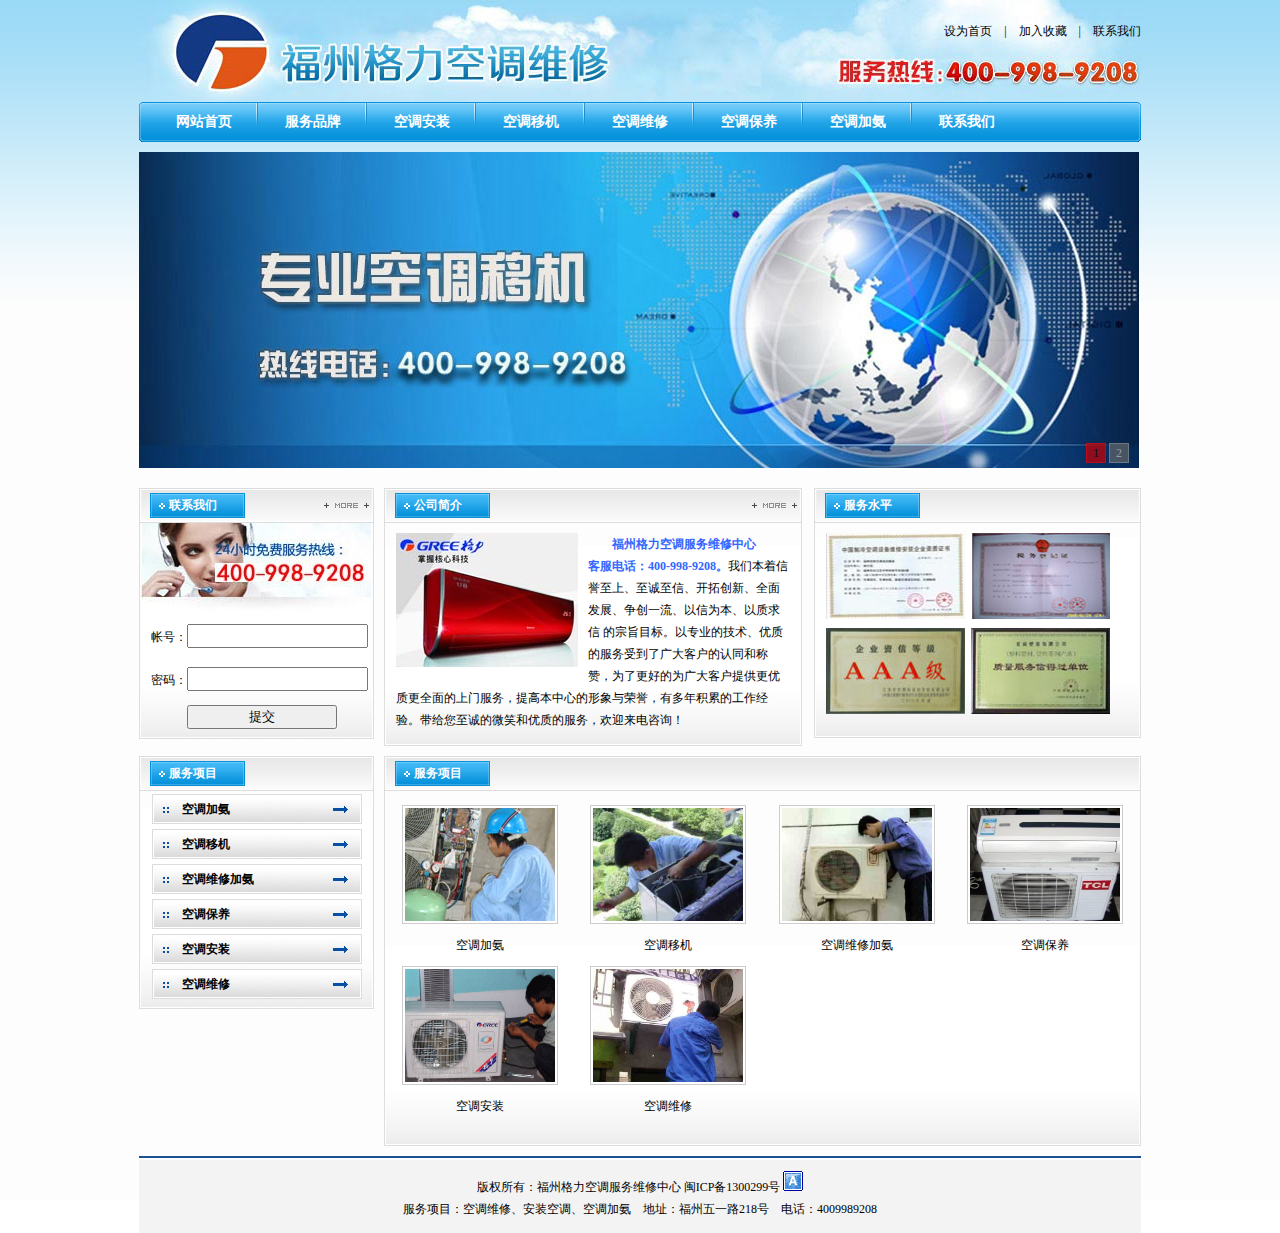
<file: 福州格力空调/index.htm>
﻿<!DOCTYPE HTML PUBLIC "-//W3C//DTD HTML 4.01 Transitional//EN" "http://www.w3c.org/TR/1999/REC-html401-19991224/loose.dtd">
<!-- saved from url=(0036)http://www.hiloog.com/index.asp -->
<HTML xmlns="http://www.w3.org/1999/xhtml"><HEAD><META content="IE=7.0000" 
http-equiv="X-UA-Compatible">
<TITLE>福州格力空调维修</TITLE>
<META content="text/html; charset=utf-8" http-equiv=Content-Type>
<META name=author content="wp">
<META name=author content="福州格力空调维修">
<META name=code content=lhs>
<META name=Keywords content="福州格力空调维修,福州格力空调维修点,福州格力空调维修电话,福州格力空调服务维修中心">
<META name=Description content="福州格力空调服务维修中心客服电话：400-998-9208。。我们本着信誉至上、至诚至信、开拓创新、全面发展、争创一流、以信为本、以质求信的宗旨目标。以专业的技术、优质的服务受到了广大客户的认同和称赞，为了更好的为广大客户提供更优质更全面的上门服务，提高本中心的形象与荣誉，有多年积累的工作经验。带给您至诚的微笑和优质的服务，欢迎来电咨询！">
<meta name="application-name" content="福州格力空调维修"/>
<meta name ="msapplication-TileImage" content="images/tu12.jpg"/>

<LINK rel=stylesheet type=text/css 
href="css.css"><LINK rel=stylesheet type=text/css 
href="images/Sdcms.css">
<SCRIPT type=text/javascript 
src="images/Jquery.js"></SCRIPT>

<SCRIPT type=text/javascript 
src="images/Sdcms.js"></SCRIPT>

<META name=GENERATOR content="MSHTML 9.00.8112.16540"></HEAD>
<BODY>
<div id="top"><a   href="#" onclick="SetHome(this,window.location)">设为首页</a>　|　<a href="#" onclick="AddFavorite(window.location,document.title)">加入收藏</a>　|　<a href="lx.htm">联系我们</a></div>
<DIV id=nav>
<DIV id=nav_l></DIV>
<DIV id=nav_c>
<UL>
  <LI><A href="index.htm">网站首页</A> </LI>
  <!--<LI><A href="http://www.hiloog.com/xiangmu.asp">服务项目</A> </LI>-->
  
  
  <LI><A href="fwpp.htm">服务品牌</A> </LI>
  <LI><A href="az.htm">空调安装</A> </LI>
  <LI><A href="yiji.htm">空调移机</A> </LI>
  <LI><A href="wx.htm">空调维修</A> </LI>
  <LI><A href="by.htm">空调保养</A> </LI>
  <LI><A href="jf.htm">空调加氨</A> </LI>
  <LI style="BACKGROUND: none transparent scroll repeat 0% 0%"><A 
  href="lx.htm">联系我们</A> </LI></UL></DIV>
<DIV id=nav_r></DIV></DIV>
<DIV id=banner>
<SCRIPT type=text/javascript 
src="images/jquery-1.4.2.min.js"></SCRIPT>

<SCRIPT type=text/javascript 
src="images/jquery.KinSlideshow-1.1.js"></SCRIPT>

<SCRIPT type=text/javascript>
$(function(){
$("#KinSlideshow").KinSlideshow({
moveStyle:"down",
intervalTime:8,
mouseEvent:"mouseover",
isHasTitleBar:false
});
})



</SCRIPT>

<DIV style="VISIBILITY: hidden" id=KinSlideshow><A 
href="javascritp:void();"><IMG align=top 
src="images/banner1.jpg" width=1000 height=316></A> <A 
href="javascritp:void();"><IMG align=top 
src="images/banner2.jpg" width=1000 height=316></A> 
</DIV></DIV>
<DIV id=pagebody>
<DIV style="MARGIN: 10px 0px; WIDTH: 1002px; FLOAT: left">
<DIV id=lianxi>
<H1 class=lanmu_bg><SPAN>联系我们</SPAN> <FONT size=+0></FONT><A 
href="lx.htm"></A></H1>
<TABLE border=0 cellSpacing=0 cellPadding=0 width="100%">
  <TBODY>
  <TR>
    <TD style="BACKGROUND: url(images/bian_l.jpg) repeat-y" width=2></TD>
    <TD style="BACKGROUND: url(images/ppp.jpg) repeat-x 0px bottom">
      <TABLE border=0 cellSpacing=0 cellPadding=0 width="100%" height="211">
        <TBODY>
        <TR>
          <TD height="91"><IMG src="images/400.jpg" width=230 
            height=91></TD></TR>
        <TR>
          <TD style="padding-left:10px;"
           align=left>
            帐号：<input name="" type="text" style="height:20px;" /></TD></TR>
        <TR>
          <TD  style="padding-left:10px;"
          align=left>密码：<input name="" type="password" style="height:20px; " /></TD>
        </TR>
        <TR>
          <TD height="34"  style="padding-left:10px;"
          align=center><input name="" type="submit" value="提交" style="width:150px; height:24px;" /></TD>
        </TR>
        </TBODY>
      </TABLE></TD>
    <TD style="BACKGROUND: url(images/bian_r.jpg) repeat-y" 
  width=2></TD></TR></TBODY></TABLE><IMG style="DISPLAY: block" border=0 
src="images/lianxi_di.jpg" width=235 height=5> </DIV>
<DIV id=about>
<H1 class=lanmu_bg><SPAN>公司简介</SPAN> <FONT size=+0></FONT><A 
href="http://www.hiloog.com/about.asp"></A></H1>
<TABLE border=0 cellSpacing=0 cellPadding=0 width="100%">
  <TBODY>
  <TR>
    <TD style="BACKGROUND: url(images/bian_l.jpg) repeat-y" width=2></TD>
    <TD 
    style="PADDING-BOTTOM: 10px; PADDING-LEFT: 10px; PADDING-RIGHT: 10px; BACKGROUND: url(images/ppp.jpg) repeat-x 0px bottom; PADDING-TOP: 10px"><IMG 
      style="PADDING-BOTTOM: 0px; PADDING-LEFT: 0px; PADDING-RIGHT: 10px; PADDING-TOP: 0px" 
      align=left src="images/tu12.jpg"> 　<SPAN 
      style="COLOR: #33ccff">　</SPAN><SPAN 
      style="COLOR: #3366ff"><STRONG>福州格力空调服务维修中心<br>客服电话：400-998-9208。</STRONG></SPAN><SPAN 
      style="COLOR: #000000">我们本着信誉至上、至诚至信、开拓创新、全面发展、争创一流、以信为本、以质求信 的宗旨目标。以专业的技术、优质的服务受到了广大客户的认同和称赞，为了更好的为广大客户提供更优质更全面的上门服务，提高本中心的形象与荣誉，有多年积累的工作经验。带给您至诚的微笑和优质的服务，欢迎来电咨询！</TD>
    <TD style="BACKGROUND: url(images/bian_r.jpg) repeat-y" 
  width=2></TD></TR></TBODY></TABLE><IMG style="DISPLAY: block" border=0 
src="images/about_di.jpg" width=418 height=5> </DIV>
<DIV id=liucheng>
<H1 class=lanmu_bg><SPAN>服务水平</SPAN> <FONT></FONT></H1>
<TABLE border=0 cellSpacing=0 cellPadding=0 width="100%">
  <TBODY>
  <TR>
    <TD style="BACKGROUND: url(images/bian_l.jpg) repeat-y" width=2></TD>
    <TD 
    style="PADDING-BOTTOM: 10px; LINE-HEIGHT: 25px; PADDING-LEFT: 10px; PADDING-RIGHT: 10px; BACKGROUND: url(images/ppp.jpg) repeat-x 0px bottom; PADDING-TOP: 10px" 
    height=175 align=left>
      <P><IMG alt="" src="images/2013020554587641.jpg" 
      width=139 height=86>&nbsp; <IMG alt="" 
      src="images/2013020554606909.jpg" width=139 
      height=86></P>
      <P><IMG alt="" src="images/2013020554617469.jpg" 
      width=139 height=86>&nbsp; <IMG alt="" 
      src="images/2013020554626237.jpg" width=139 
      height=86></P></TD>
    <TD style="BACKGROUND: url(images/bian_r.jpg) repeat-y" 
  width=2></TD></TR></TBODY></TABLE><IMG style="DISPLAY: block" border=0 
src="images/fuwu_di-23.jpg" width=327 height=5> 
</DIV></DIV>
<DIV id=fuwu>
<H1 class=lanmu_bg><SPAN>服务项目</SPAN> <FONT size=+0></FONT></H1>
<TABLE border=0 cellSpacing=0 cellPadding=0 width="100%">
  <TBODY>
  <TR>
    <TD style="BACKGROUND: url(images/bian_l.jpg) repeat-y" width=2></TD>
    <TD 
    style="BACKGROUND: url(images/ppp.jpg) repeat-x 0px bottom; PADDING-TOP: 3px" 
    align=center>
      <TABLE border=0 cellSpacing=0 cellPadding=0 width=210>
        <TBODY>
        <TR>
          <TD class=left_fu height=30 align=left><A title=空调加氨 
            href="jf.htm">空调加氨</A></TD></TR>
        <TR>
          <TD class=left_fu height=30 align=left><A title=空调移机 
            href="yiji.htm">空调移机</A></TD></TR>
        <TR>
          <TD class=left_fu height=30 align=left><A title=空调维修加氨 
            href="wxjf.htm">空调维修加氨</A></TD></TR>
        <TR>
          <TD class=left_fu height=30 align=left><A title=空调保养 
            href="by.htm">空调保养</A></TD></TR>
        <TR>
          <TD class=left_fu height=30 align=left><A title=空调安装 
            href="az.htm">空调安装</A></TD></TR>
        <TR>
          <TD class=left_fu height=30 align=left><A title=空调维修 
            href="wx.htm">空调维修</A></TD></TR>
        
        <!--<TR>
          <TD class=left_fu height=30 align=left><A title=制冷设备维修及保养 
            href="#">制冷设备维修及保养</A></TD></TR>
        <TR>
          <TD class=left_fu height=30 align=left><A title=中央空调维修及保养 
            href="#">中央空调维修及保养</A></TD></TR>-->
       </TBODY></TABLE></TD>
    <TD style="BACKGROUND: url(images/bian_r.jpg) repeat-y" 
  width=2></TD></TR></TBODY></TABLE><IMG style="DISPLAY: block" border=0 
src="images/fuwu_di.jpg" width=235 height=5> </DIV>
<DIV id=pinpai>
<H1 class=lanmu_bg><SPAN>服务项目</SPAN> <FONT size=+0></FONT></H1>
<TABLE border=0 cellSpacing=0 cellPadding=0 width="100%">
  <TBODY>
  <TR>
    <TD style="BACKGROUND: url(images/bian_l.jpg) repeat-y" width=2></TD>
    <TD style="BACKGROUND: url(images/ppp.jpg) repeat-x 0px bottom" height=350 
    vAlign=middle align=center>
      <TABLE border=0 cellSpacing=0 cellPadding=0 width="100%" align=center>
        <TBODY>
        <TR>
          <TD vAlign=top width="25%" align=center><A title=空调加氨 
            href="jf.htm"><IMG 
            class=smallpic alt=空调加氨 
            src="images/2013020553562861.jpg" width=150 
            height=113>
            <DIV style="MARGIN: 10px 0px">空调加氨</DIV></A></TD>
          <TD vAlign=top width="25%" align=center><A title=空调移机 
            href="yiji.htm"><IMG class=smallpic 
            alt=空调移机 src="images/2012041756936353.jpg" 
            width=150 height=113>
            <DIV style="MARGIN: 10px 0px">空调移机</DIV></A></TD>
          <TD vAlign=top width="25%" align=center><A title=空调维修加氨 
            href="wxjf.htm"><IMG class=smallpic 
            alt=空调维修加氨 src="images/2012041756722601.jpg" 
            width=150 height=113>
            <DIV style="MARGIN: 10px 0px">空调维修加氨</DIV></A></TD>
          <TD vAlign=top width="25%" align=center><A title=空调保养 
            href="by.htm"><IMG class=smallpic 
            alt=空调保养 src="images/2012041757134649.jpg" 
            width=150 height=113>
            <DIV style="MARGIN: 10px 0px">空调保养</DIV></A></TD></TR>
        <TR>
          <TD vAlign=top width="25%" align=center><A title=空调安装 
            href="az.htm"><IMG class=smallpic 
            alt=空调安装 src="images/2012041757262993.jpg" 
            width=150 height=113>
            <DIV style="MARGIN: 10px 0px">空调安装</DIV></A></TD>
          <TD vAlign=top width="25%" align=center><A title=空调维修 
            href="wx.htm"><IMG class=smallpic 
            alt=空调维修 src="images/2012041756836993.jpg" 
            width=150 height=113>
            <DIV style="MARGIN: 10px 0px">空调维修</DIV></A></TD>
          <TD vAlign=top width="25%" align=center></TD>
          <TD vAlign=top width="25%" align=center></TD></TR>
        <TR></TR></TBODY></TABLE></TD>
    <TD style="BACKGROUND: url(images/bian_r.jpg) repeat-y" 
  width=2></TD></TR></TBODY></TABLE><IMG style="DISPLAY: block" border=0 
src="images/pinpai_di.jpg" width=757 height=5> </DIV></DIV>

<div id="foot">版权所有：福州格力空调服务维修中心 闽ICP备1300299号 <img src="images/icon_0.gif" style="border:none"><br>服务项目：空调维修、安装空调、空调加氨&nbsp;&nbsp;&nbsp;&nbsp;地址：福州五一路218号&nbsp;&nbsp;&nbsp;&nbsp;电话：4009989208</div>
 
 
  
 </BODY></HTML>
</file>
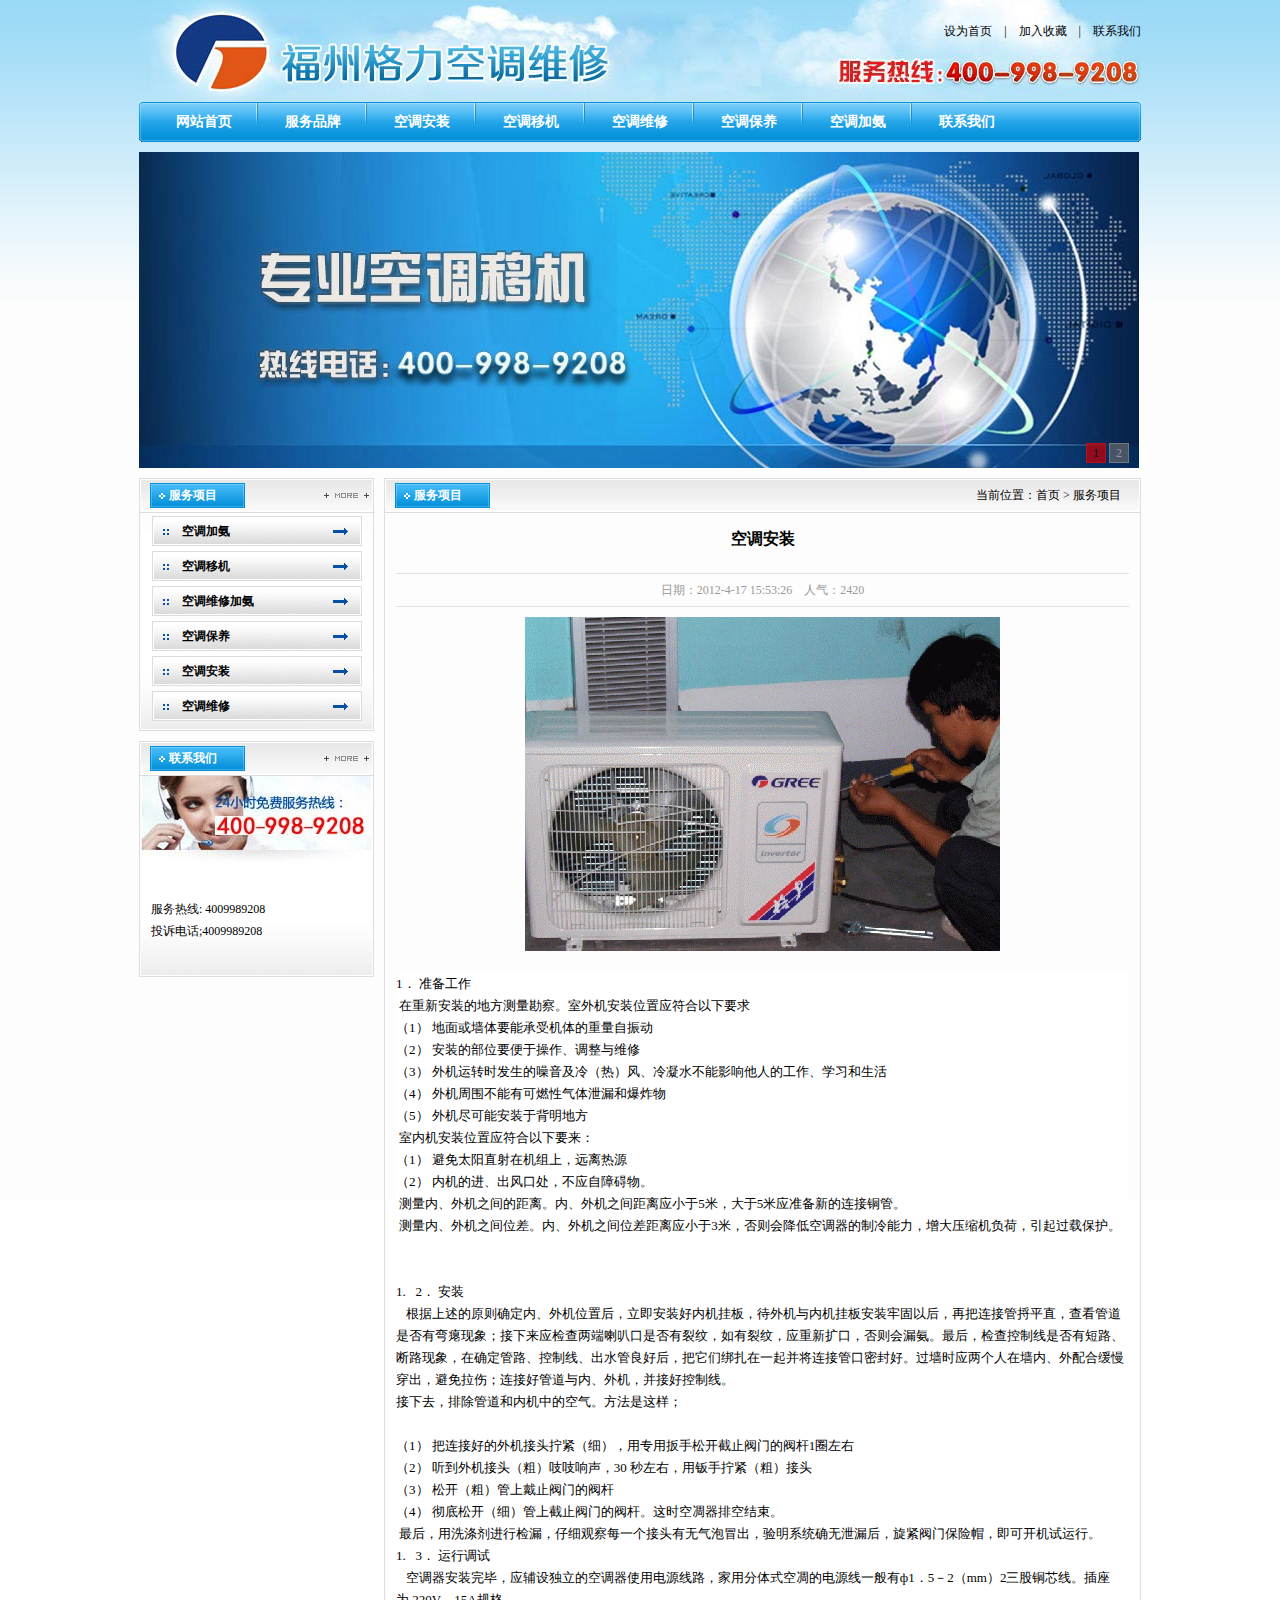
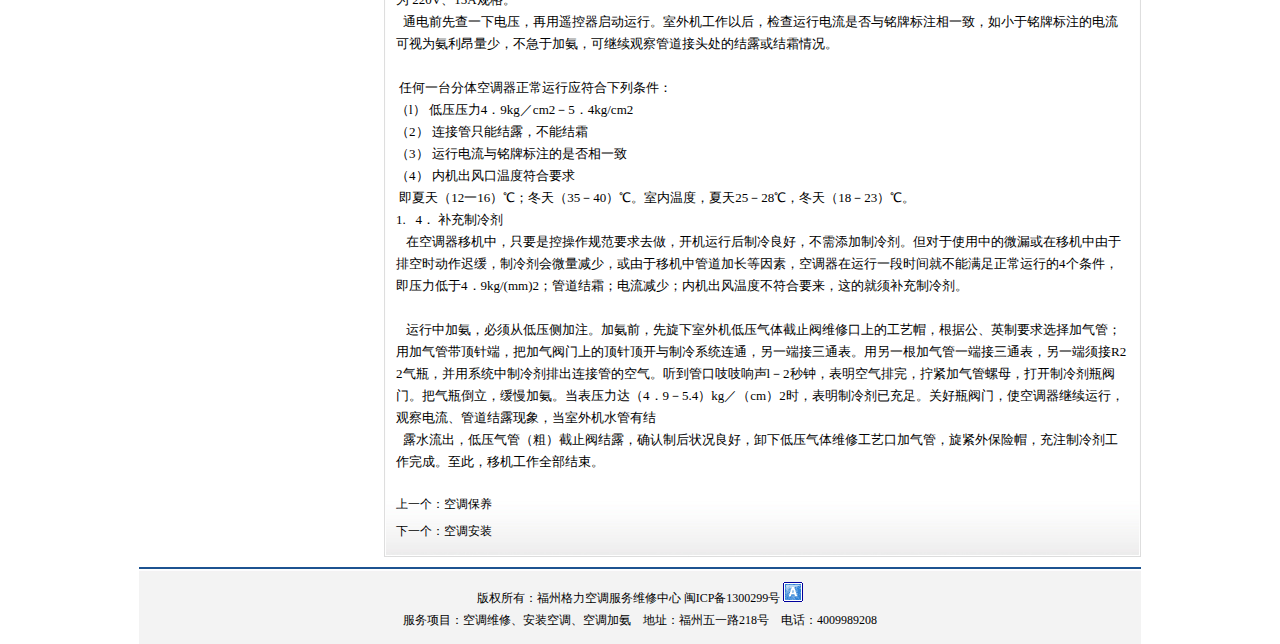
<file: 福州格力空调/az.htm>
<!DOCTYPE HTML PUBLIC "-//W3C//DTD HTML 4.01 Transitional//EN" "http://www.w3c.org/TR/1999/REC-html401-19991224/loose.dtd">
<!-- saved from url=(0036)http://www.hiloog.com/index.asp -->
<HTML xmlns="http://www.w3.org/1999/xhtml"><HEAD><META content="IE=7.0000" 
http-equiv="X-UA-Compatible">
<TITLE>福州格力空调维修</TITLE>
<META content="text/html; charset=utf-8" http-equiv=Content-Type>
<META name=author content=wp>
<META name=author content=福州格力空调维修>
<META name=code content=lhs>
<META name=Keywords content="福州格力空调维修,福州格力空调维修点,福州格力空调维修电话,福州格力空调服务维修中心">
<META name=Description content="福州格力空调服务维修中心客服电话：400-998-9208。。我们本着信誉至上、至诚至信、开拓创新、全面发展、争创一流、以信为本、以质求信的宗旨目标。以专业的技术、优质的服务受到了广大客户的认同和称赞，为了更好的为广大客户提供更优质更全面的上门服务，提高本中心的形象与荣誉，有多年积累的工作经验。带给您至诚的微笑和优质的服务，欢迎来电咨询！">
<LINK rel=stylesheet type=text/css 
href="css.css"><LINK rel=stylesheet type=text/css 
href="images/Sdcms.css">
<script src="images/Jquery.js" type="text/javascript"></script>
<script src="images/Sdcms.js" type="text/javascript"></script>

<style type="text/css"></style><style type="text/css">.jlhlebbhengjlhmcjebbkambaekglhkf {top: 0px; left: 0px;min-width: 30px;max-width: 300px;font-size: 13px;font-family: arial, helvetica, sans-serif;opacity: .93;padding:0px;position:absolute;display:block;z-index: 999997;font-style: normal;font-variant: normal;font-weight: normal;}#jlhlebbhengjlhmcjebbkambaekglhkf_up{text-align: center;padding:0px;margin: 0px;}#jlhlebbhengjlhmcjebbkambaekglhkf_cont{background-color: #729FCF;font-family: arial, helvetica, sans-serif-webkit-box-shadow: #729FCF 0px 0px 2px;color: #FFFFFF;padding:7px;-webkit-border-radius: 5px;}#jlhlebbhengjlhmcjebbkambaekglhkf_down{text-align: center;padding:0px;margin: 0px;}</style></head>

<body>
	<div id="top"><a   href="#" onclick="SetHome(this,window.location)">设为首页</a>　|　<a href="#" onclick="AddFavorite(window.location,document.title)">加入收藏</a>　|　<a href="lx.htm">联系我们</a></div>
	<div id="nav">
		<div id="nav_l"></div>
		<div id="nav_c">
			<UL>
  <LI><A href="index.htm">网站首页</A> </LI>
  <!--<LI><A href="http://www.hiloog.com/xiangmu.asp">服务项目</A> </LI>-->
  
  
  <LI><A href="fwpp.htm">服务品牌</A> </LI>
  <LI><A href="az.htm">空调安装</A> </LI>
  <LI><A href="yiji.htm">空调移机</A> </LI>
  <LI><A href="wx.htm">空调维修</A> </LI>
  <LI><A href="by.htm">空调保养</A> </LI>
  <LI><A href="jf.htm">空调加氨</A> </LI>
  <LI style="BACKGROUND: none transparent scroll repeat 0% 0%"><A 
  href="lx.htm">联系我们</A> </LI></UL>
		</div>
		<div id="nav_r"></div>
	</div>
	<DIV id=banner>
<SCRIPT type=text/javascript 
src="images/jquery-1.4.2.min.js"></SCRIPT>

<SCRIPT type=text/javascript 
src="images/jquery.KinSlideshow-1.1.js"></SCRIPT>

<SCRIPT type=text/javascript>
$(function(){
$("#KinSlideshow").KinSlideshow({
moveStyle:"down",
intervalTime:8,
mouseEvent:"mouseover",
isHasTitleBar:false
});
})



</SCRIPT>

<DIV style="VISIBILITY: hidden" id=KinSlideshow><A 
href="javascritp:void();"><IMG align=top 
src="images/banner1.jpg" width=1000 height=316></A> <A 
href="javascritp:void();"><IMG align=top 
src="images/banner2.jpg" width=1000 height=316></A> 
</DIV></DIV>
	

	<div id="pagebody">
		<div id="left">
			<div id="fuwu">
			<h1 class="lanmu_bg">
				<span>服务项目</span>
				<font></font>
				<a href="http://www.hiloog.com/xiangmu.asp"></a>
			</h1>
			<TABLE border=0 cellSpacing=0 cellPadding=0 width="100%">
  <TBODY>
  <TR>
    <TD style="BACKGROUND: url(images/bian_l.jpg) repeat-y" width=2></TD>
    <TD 
    style="BACKGROUND: url(images/ppp.jpg) repeat-x 0px bottom; PADDING-TOP: 3px" 
    align=center>
      <TABLE border=0 cellSpacing=0 cellPadding=0 width=210>
        <TBODY>
        <TR>
          <TD class=left_fu height=30 align=left><A title=空调加氨 
            href="jf.htm">空调加氨</A></TD></TR>
        <TR>
          <TD class=left_fu height=30 align=left><A title=空调移机 
            href="yiji.htm">空调移机</A></TD></TR>
        <TR>
          <TD class=left_fu height=30 align=left><A title=空调维修加氨 
            href="wxjf.htm">空调维修加氨</A></TD></TR>
        <TR>
          <TD class=left_fu height=30 align=left><A title=空调保养 
            href="by.htm">空调保养</A></TD></TR>
        <TR>
          <TD class=left_fu height=30 align=left><A title=空调安装 
            href="az.htm">空调安装</A></TD></TR>
        <TR>
          <TD class=left_fu height=30 align=left><A title=空调维修 
            href="wx.htm">空调维修</A></TD></TR>
        
        
       </TBODY></TABLE></TD>
    <TD style="BACKGROUND: url(images/bian_r.jpg) repeat-y" 
  width=2></TD></TR></TBODY></TABLE>
<img src="images/fuwu_di.jpg" width="235" height="5" border="0" style="display:block;">

		</div>
		<div id="lianxi" style="margin-top:10px;">
							<h1 class="lanmu_bg">
					<span>联系我们</span>
					<font></font>
					<a href="http://www.hiloog.com"></a>				</h1>
				<table width="100%" border="0" cellspacing="0" cellpadding="0">
	  <tbody><tr>
		<td width="2" style="background:url(images/bian_l.jpg) repeat-y"></td>
		<td style="background: url(images/ppp.jpg) 0 bottom repeat-x;"><table width="100%" border="0" cellspacing="0" cellpadding="0">
          <tbody><tr>
            <td><img src="images/400.jpg" width="230" height="91"></td>
          </tr>
          <tr>
            <td height="85" align="left" style="padding:10px;"><P>服务热线: 4009989208 <BR>投诉电话;4009989208</P></td>
          </tr>
        </tbody></table></td>
		<td width="2" style="background:url(images/bian_r.jpg) repeat-y"></td>
	  </tr>
	</tbody></table>
	<img src="images/lianxi_di.jpg" width="235" height="5" border="0" style="display:block;">
		  </div>
		</div>
		<div id="youbian">
					<h1 class="lanmu_bg1">
					<span>服务项目</span>
					<font>当前位置：首页 &gt; 服务项目</font>
					<a href="http://www.hiloog.com/about.asp"></a>				</h1>
				<table width="757" border="0" cellspacing="0" cellpadding="0">
	  <tbody><tr>
		<td width="2" style="background:url(images/bian_l.jpg) repeat-y"></td>
		<td style="background: url(images/ppp.jpg) 0 bottom repeat-x; padding:10px;">
	    
      <h1 class="news_title">空调安装</h1>
    <div class="news_info">日期：2012-4-17 15:53:26　人气：2420</div>
    <div id="art_content"><p align="center"><img src="images/2012041757262993.jpg" alt=""></p><br><p style="BACKGROUND: white" align="left">1．&nbsp;准备工作&nbsp;</p><p style="BACKGROUND: white" align="left">&nbsp;在重新安装的地方测量勘察。室外机安装位置应符合以下要求&nbsp;</p><ul type="disc"><li style="BACKGROUND: white">（1）&nbsp;地面或墙体要能承受机体的重量自振动&nbsp;</li><li style="BACKGROUND: white">（2）&nbsp;安装的部位要便于操作、调整与维修&nbsp;</li><li style="BACKGROUND: white">（3）&nbsp;外机运转时发生的噪音及冷（热）风、冷凝水不能影响他人的工作、学习和生活&nbsp;</li><li style="BACKGROUND: white">（4）&nbsp;外机周围不能有可燃性气体泄漏和爆炸物&nbsp;</li><li style="BACKGROUND: white">（5）&nbsp;外机尽可能安装于背明地方&nbsp;</li><li style="BACKGROUND: white">&nbsp;室内机安装位置应符合以下要来：&nbsp; </li><li style="BACKGROUND: white">（1）&nbsp;避免太阳直射在机组上，远离热源&nbsp;</li><li style="BACKGROUND: white">（2）&nbsp;内机的进、出风口处，不应自障碍物。&nbsp;</li><li style="BACKGROUND: white">&nbsp;测量内、外机之间的距离。内、外机之间距离应小于5米，大于5米应准备新的连接铜管。&nbsp;</li><li style="BACKGROUND: white">&nbsp;测量内、外机之间位差。内、外机之间位差距离应小于3米，否则会降低空调器的制冷能力，增大压缩机负荷，引起过载保护。</li></ul><p style="BACKGROUND: white" align="center"></p><p style="BACKGROUND: white" align="left">&nbsp;</p><p style="BACKGROUND: white" align="left">&nbsp;</p><p style="BACKGROUND: white" align="left">1.&nbsp;&nbsp; 2．&nbsp;安装&nbsp;</p><ul type="disc"><li style="BACKGROUND: white">&nbsp;&nbsp;&nbsp;根据上述的原则确定内、外机位置后，立即安装好内机挂板，待外机与内机挂板安装牢固以后，再把连接管捋平直，查看管道是否有弯瘪现象；接下来应检查两端喇叭口是否有裂纹，如有裂纹，应重新扩口，否则会漏氨。最后，检查控制线是否有短路、断路现象，在确定管路、控制线、出水管良好后，把它们绑扎在一起并将连接管口密封好。过墙时应两个人在墙内、外配合缓慢穿出，避免拉伤；连接好管道与内、外机，并接好控制线。&nbsp;&nbsp;</li><li style="BACKGROUND: white">接下去，排除管道和内机中的空气。方法是这样；</li></ul><p style="BACKGROUND: white" align="left">&nbsp;</p><ul type="disc"><li style="BACKGROUND: white">（1）&nbsp;把连接好的外机接头拧紧（细），用专用扳手松开截止阀门的阀杆1圈左右&nbsp;</li><li style="BACKGROUND: white">（2）&nbsp;听到外机接头（粗）吱吱响声，30&nbsp;秒左右，用钣手拧紧（粗）接头&nbsp;</li><li style="BACKGROUND: white">（3）&nbsp;松开（粗）管上戴止阀门的阀杆&nbsp;</li><li style="BACKGROUND: white">（4）&nbsp;彻底松开（细）管上截止阀门的阀杆。这时空凋器排空结束。&nbsp;</li><li style="BACKGROUND: white">&nbsp;最后，用洗涤剂进行检漏，仔细观察每一个接头有无气泡冒出，验明系统确无泄漏后，旋紧阀门保险帽，即可开机试运行。&nbsp;</li></ul><p style="BACKGROUND: white" align="left">1.&nbsp;&nbsp; 3．&nbsp;运行调试&nbsp;</p><ul type="disc"><li style="BACKGROUND: white">&nbsp;&nbsp;&nbsp;空调器安装完毕，应辅设独立的空调器使用电源线路，家用分体式空凋的电源线一般有ф1．5－2（mm）2三股铜芯线。插座为&nbsp;220V、15A规格。&nbsp;&nbsp;</li><li style="BACKGROUND: white">&nbsp;&nbsp;通电前先查一下电压，再用遥控器启动运行。室外机工作以后，检查运行电流是否与铭牌标注相一致，如小于铭牌标注的电流可视为氨利昂量少，不急于加氨，可继续观察管道接头处的结露或结霜情况。</li></ul><p style="BACKGROUND: white" align="left">&nbsp;</p><ul type="disc"><li style="BACKGROUND: white">&nbsp;任何一台分体空调器正常运行应符合下列条件：&nbsp;</li><li style="BACKGROUND: white">（l）&nbsp;低压压力4．9kg／cm2－5．4kg/cm2&nbsp;</li><li style="BACKGROUND: white">（2）&nbsp;连接管只能结露，不能结霜&nbsp;</li><li style="BACKGROUND: white">（3）&nbsp;运行电流与铭牌标注的是否相一致&nbsp;</li><li style="BACKGROUND: white">（4）&nbsp;内机出风口温度符合要求&nbsp;</li><li style="BACKGROUND: white">&nbsp;即夏天（12一16）℃；冬天（35－40）℃。室内温度，夏天25－28℃，冬天（18－23）℃。&nbsp;</li></ul><p style="BACKGROUND: white" align="left">1.&nbsp;&nbsp; 4．&nbsp;补充制冷剂&nbsp;</p><ul type="disc"><li style="BACKGROUND: white">&nbsp;&nbsp;&nbsp;在空调器移机中，只要是控操作规范要求去做，开机运行后制冷良好，不需添加制冷剂。但对于使用中的微漏或在移机中由于排空时动作迟缓，制冷剂会微量减少，或由于移机中管道加长等因素，空调器在运行一段时间就不能满足正常运行的4个条件，即压力低于4．9kg/(mm)2；管道结霜；电流减少；内机出风温度不符合要来，这的就须补充制冷剂。</li></ul><p style="BACKGROUND: white" align="left">&nbsp;</p><ul type="disc"><li style="BACKGROUND: white">&nbsp;&nbsp;&nbsp;运行中加氨，必须从低压侧加注。加氨前，先旋下室外机低压气体截止阀维修口上的工艺帽，根据公、英制要求选择加气管；用加气管带顶针端，把加气阀门上的顶针顶开与制冷系统连通，另一端接三通表。用另一根加气管一端接三通表，另一端须接R22气瓶，并用系统中制冷剂排出连接管的空气。听到管口吱吱响声l－2秒钟，表明空气排完，拧紧加气管螺母，打开制冷剂瓶阀门。把气瓶倒立，缓慢加氨。当表压力达（4．9－5.4）kg／（cm）2时，表明制冷剂已充足。关好瓶阀门，使空调器继续运行，观察电流、管道结露现象，当室外机水管有结&nbsp;&nbsp;</li><li style="BACKGROUND: white">&nbsp;&nbsp;露水流出，低压气管（粗）截止阀结露，确认制后状况良好，卸下低压气体维修工艺口加气管，旋紧外保险帽，充注制冷剂工作完成。至此，移机工作全部结束。</li></ul></div>
    <div class="news_pre">上一个：<a href="by.htm" title="空调保养">空调保养</a>
    
    </div>
    <div>下一个：<a href="az.htm" title="空调安装">空调安装</a>
    
    </div>
        
        </td>
		<td width="2" style="background:url(images/bian_r.jpg) repeat-y"></td>
	  </tr>
	</tbody></table>
	<img src="images/pinpai_di.jpg" width="757" height="5" border="0" style="display:block;">
		</div>
	</div>
	<div id="foot">版权所有：福州格力空调服务维修中心 闽ICP备1300299号 <img src="images/icon_0.gif" style="border:none"><br>服务项目：空调维修、安装空调、空调加氨&nbsp;&nbsp;&nbsp;&nbsp;地址：福州五一路218号&nbsp;&nbsp;&nbsp;&nbsp;电话：4009989208</div>
 
</body></html>
</file>
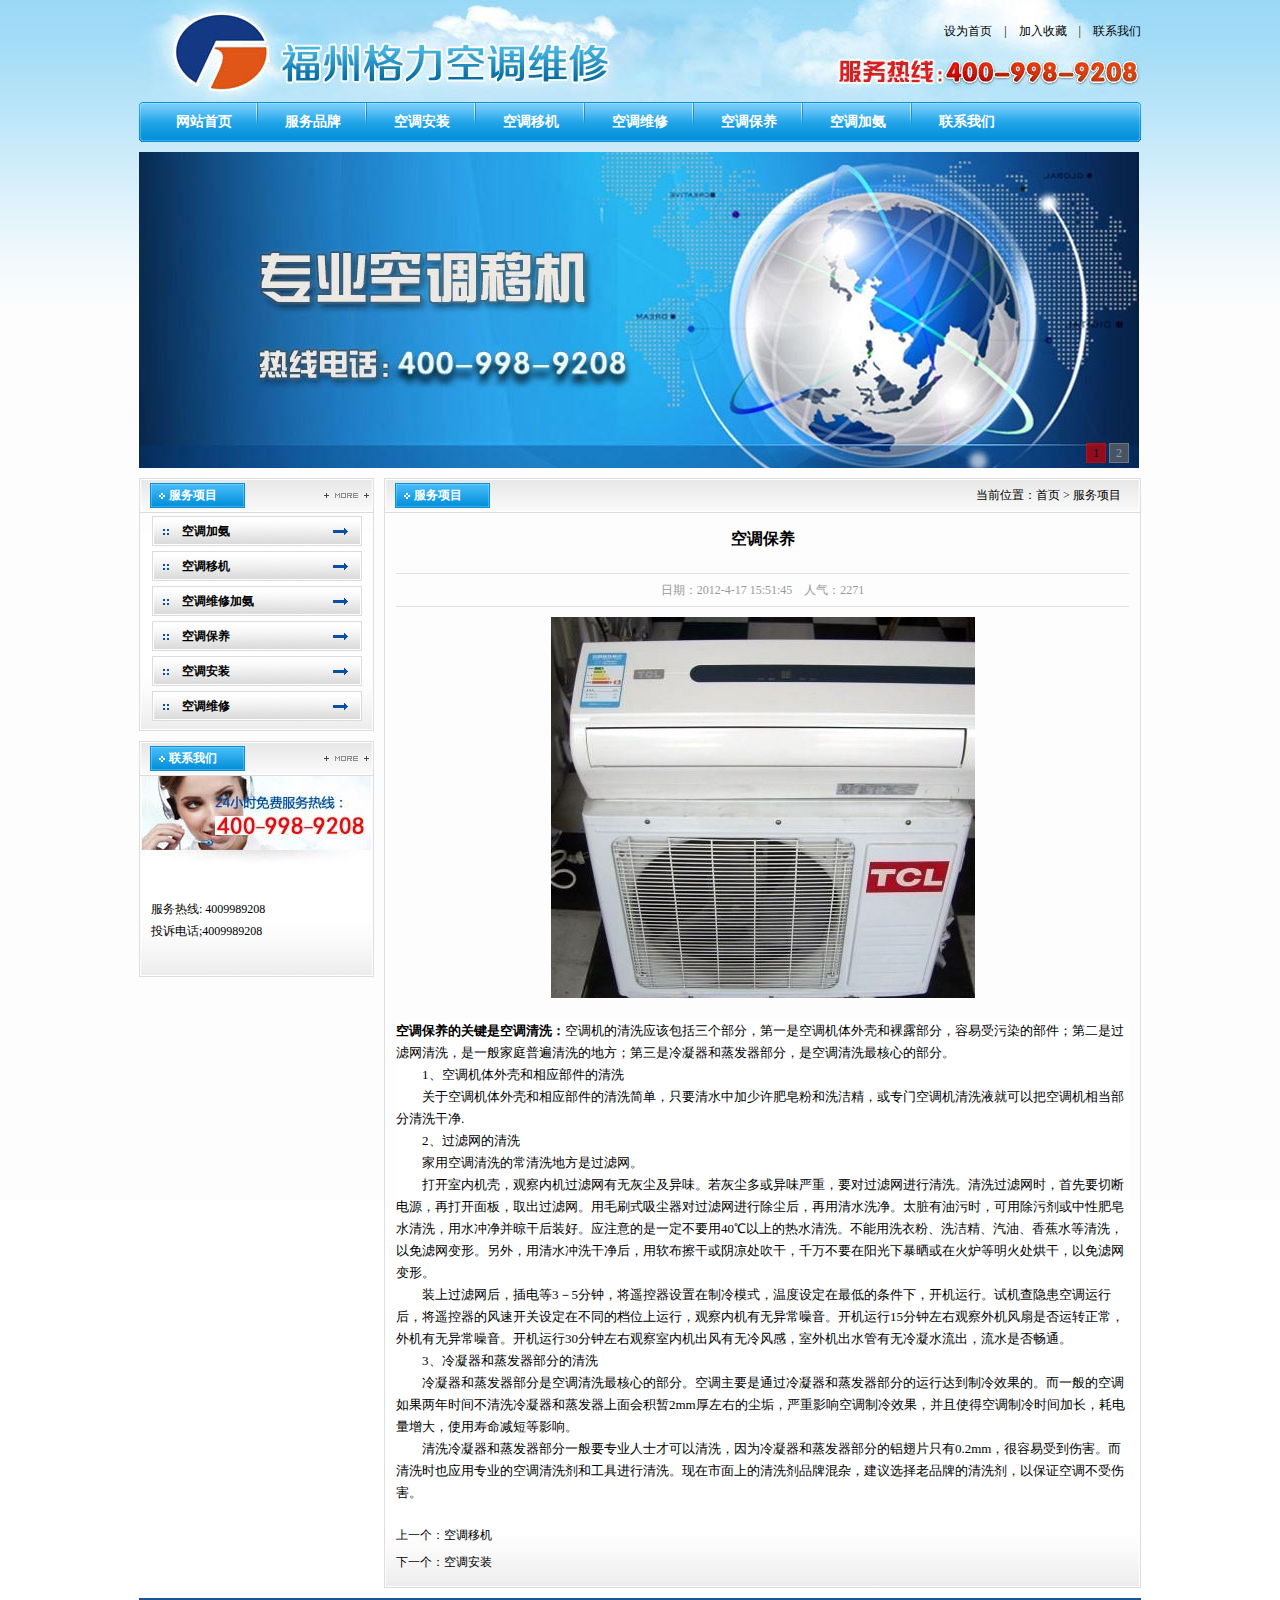
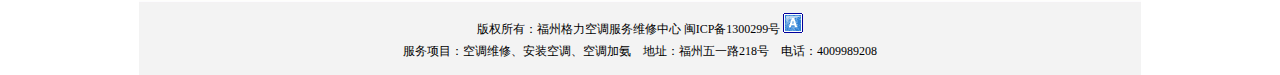
<file: 福州格力空调/by.htm>
<!DOCTYPE HTML PUBLIC "-//W3C//DTD HTML 4.01 Transitional//EN" "http://www.w3c.org/TR/1999/REC-html401-19991224/loose.dtd">
<!-- saved from url=(0036)http://www.hiloog.com/index.asp -->
<HTML xmlns="http://www.w3.org/1999/xhtml"><HEAD><META content="IE=7.0000" 
http-equiv="X-UA-Compatible">
<TITLE>福州格力空调维修</TITLE>
<META content="text/html; charset=utf-8" http-equiv=Content-Type>
<META name=author content="福州格力空调维修">
<META name=code content=lhs>
<META name=Keywords content="福州格力空调维修,福州格力空调维修点,福州格力空调维修电话,福州格力空调服务维修中心">
<META name=Description content="福州格力空调服务维修中心客服电话：400-998-9208。。我们本着信誉至上、至诚至信、开拓创新、全面发展、争创一流、以信为本、以质求信的宗旨目标。以专业的技术、优质的服务受到了广大客户的认同和称赞，为了更好的为广大客户提供更优质更全面的上门服务，提高本中心的形象与荣誉，有多年积累的工作经验。带给您至诚的微笑和优质的服务，欢迎来电咨询！">
<LINK rel=stylesheet type=text/css 
href="css.css"><LINK rel=stylesheet type=text/css 
href="images/Sdcms.css">
<script src="images/Jquery.js" type="text/javascript"></script>
<script src="images/Sdcms.js" type="text/javascript"></script>

<style type="text/css"></style><style type="text/css">.jlhlebbhengjlhmcjebbkambaekglhkf {top: 0px; left: 0px;min-width: 30px;max-width: 300px;font-size: 13px;font-family: arial, helvetica, sans-serif;opacity: .93;padding:0px;position:absolute;display:block;z-index: 999997;font-style: normal;font-variant: normal;font-weight: normal;}#jlhlebbhengjlhmcjebbkambaekglhkf_up{text-align: center;padding:0px;margin: 0px;}#jlhlebbhengjlhmcjebbkambaekglhkf_cont{background-color: #729FCF;font-family: arial, helvetica, sans-serif-webkit-box-shadow: #729FCF 0px 0px 2px;color: #FFFFFF;padding:7px;-webkit-border-radius: 5px;}#jlhlebbhengjlhmcjebbkambaekglhkf_down{text-align: center;padding:0px;margin: 0px;}</style></head>

<body>
	 <div id="top"><a   href="#" onclick="SetHome(this,window.location)">设为首页</a>　|　<a href="#" onclick="AddFavorite(window.location,document.title)">加入收藏</a>　|　<a href="lx.htm">联系我们</a></div>
	<div id="nav">
		<div id="nav_l"></div>
		<div id="nav_c">
			<UL>
  <LI><A href="index.htm">网站首页</A> </LI>
  <!--<LI><A href="http://www.hiloog.com/xiangmu.asp">服务项目</A> </LI>-->
  
  
  <LI><A href="fwpp.htm">服务品牌</A> </LI>
  <LI><A href="az.htm">空调安装</A> </LI>
  <LI><A href="yiji.htm">空调移机</A> </LI>
  <LI><A href="wx.htm">空调维修</A> </LI>
  <LI><A href="by.htm">空调保养</A> </LI>
  <LI><A href="jf.htm">空调加氨</A> </LI>
  <LI style="BACKGROUND: none transparent scroll repeat 0% 0%"><A 
  href="lx.htm">联系我们</A> </LI></UL>
		</div>
		<div id="nav_r"></div>
	</div>
	<DIV id=banner>
<SCRIPT type=text/javascript 
src="images/jquery-1.4.2.min.js"></SCRIPT>

<SCRIPT type=text/javascript 
src="images/jquery.KinSlideshow-1.1.js"></SCRIPT>

<SCRIPT type=text/javascript>
$(function(){
$("#KinSlideshow").KinSlideshow({
moveStyle:"down",
intervalTime:8,
mouseEvent:"mouseover",
isHasTitleBar:false
});
})



</SCRIPT>

<DIV style="VISIBILITY: hidden" id=KinSlideshow><A 
href="javascritp:void();"><IMG align=top 
src="images/banner1.jpg" width=1000 height=316></A> <A 
href="javascritp:void();"><IMG align=top 
src="images/banner2.jpg" width=1000 height=316></A> 
</DIV></DIV>
	

	<div id="pagebody">
		<div id="left">
			<div id="fuwu">
			<h1 class="lanmu_bg">
				<span>服务项目</span>
				<font></font>
				<a href="http://www.hiloog.com/xiangmu.asp"></a>
			</h1>
			<TABLE border=0 cellSpacing=0 cellPadding=0 width="100%">
  <TBODY>
  <TR>
    <TD style="BACKGROUND: url(images/bian_l.jpg) repeat-y" width=2></TD>
    <TD 
    style="BACKGROUND: url(images/ppp.jpg) repeat-x 0px bottom; PADDING-TOP: 3px" 
    align=center>
      <TABLE border=0 cellSpacing=0 cellPadding=0 width=210>
        <TBODY>
        <TR>
          <TD class=left_fu height=30 align=left><A title=空调加氨 
            href="jf.htm">空调加氨</A></TD></TR>
        <TR>
          <TD class=left_fu height=30 align=left><A title=空调移机 
            href="yiji.htm">空调移机</A></TD></TR>
        <TR>
          <TD class=left_fu height=30 align=left><A title=空调维修加氨 
            href="wxjf.htm">空调维修加氨</A></TD></TR>
        <TR>
          <TD class=left_fu height=30 align=left><A title=空调保养 
            href="by.htm">空调保养</A></TD></TR>
        <TR>
          <TD class=left_fu height=30 align=left><A title=空调安装 
            href="az.htm">空调安装</A></TD></TR>
        <TR>
          <TD class=left_fu height=30 align=left><A title=空调维修 
            href="wx.htm">空调维修</A></TD></TR>
        
        
       </TBODY></TABLE></TD>
    <TD style="BACKGROUND: url(images/bian_r.jpg) repeat-y" 
  width=2></TD></TR></TBODY></TABLE>
<img src="images/fuwu_di.jpg" width="235" height="5" border="0" style="display:block;">

		</div>
		<div id="lianxi" style="margin-top:10px;">
							<h1 class="lanmu_bg">
					<span>联系我们</span>
					<font></font>
					<a href="http://www.hiloog.com"></a>				</h1>
				<table width="100%" border="0" cellspacing="0" cellpadding="0">
	  <tbody><tr>
		<td width="2" style="background:url(images/bian_l.jpg) repeat-y"></td>
		<td style="background: url(images/ppp.jpg) 0 bottom repeat-x;"><table width="100%" border="0" cellspacing="0" cellpadding="0">
          <tbody><tr>
            <td><img src="images/400.jpg" width="230" height="91"></td>
          </tr>
          <tr>
            <td height="85" align="left" style="padding:10px;"><P>服务热线: 4009989208 <BR>投诉电话;4009989208</P></td>
          </tr>
        </tbody></table></td>
		<td width="2" style="background:url(images/bian_r.jpg) repeat-y"></td>
	  </tr>
	</tbody></table>
	<img src="images/lianxi_di.jpg" width="235" height="5" border="0" style="display:block;">
		  </div>
		</div>
		<div id="youbian">
					<h1 class="lanmu_bg1">
					<span>服务项目</span>
					<font>当前位置：首页 &gt; 服务项目</font>
					<a href="http://www.hiloog.com/about.asp"></a>				</h1>
				<table width="757" border="0" cellspacing="0" cellpadding="0">
	  <tbody><tr>
		<td width="2" style="background:url(images/bian_l.jpg) repeat-y"></td>
		<td style="background: url(images/ppp.jpg) 0 bottom repeat-x; padding:10px;">
	    
      <h1 class="news_title">空调保养</h1>
    <div class="news_info">日期：2012-4-17 15:51:45　人气：2271</div>
    <div id="art_content"><p align="center"><img src="images/2012041757138993.jpg" alt=""></p><br><p style="BACKGROUND: white"><strong><span style="color:black;">空调保养的关键是空调清洗：</span></strong>空调机的清洗应该包括三个部分，第一是空调机体外壳和裸露部分，容易受污染的部件；第二是过滤网清洗，是一般家庭普遍清洗的地方；第三是冷凝器和蒸发器部分，是空调清洗最核心的部分。 </p><p style="BACKGROUND: white" align="left">　　1、空调机体外壳和相应部件的清洗 </p><p style="BACKGROUND: white" align="left">　　关于空调机体外壳和相应部件的清洗简单，只要清水中加少许肥皂粉和洗洁精，或专门空调机清洗液就可以把空调机相当部分清洗干净. </p><p style="BACKGROUND: white" align="left">　　2、过滤网的清洗 </p><p style="BACKGROUND: white" align="left">　　家用空调清洗的常清洗地方是过滤网。 </p><p style="BACKGROUND: white" align="left">　　打开室内机壳，观察内机过滤网有无灰尘及异味。若灰尘多或异味严重，要对过滤网进行清洗。清洗过滤网时，首先要切断电源，再打开面板，取出过滤网。用毛刷式吸尘器对过滤网进行除尘后，再用清水洗净。太脏有油污时，可用除污剂或中性肥皂水清洗，用水冲净并晾干后装好。应注意的是一定不要用40℃以上的热水清洗。不能用洗衣粉、洗洁精、汽油、香蕉水等清洗，以免滤网变形。另外，用清水冲洗干净后，用软布擦干或阴凉处吹干，千万不要在阳光下暴晒或在火炉等明火处烘干，以免滤网变形。 </p><p style="BACKGROUND: white" align="left">　　装上过滤网后，插电等3－5分钟，将遥控器设置在制冷模式，温度设定在最低的条件下，开机运行。试机查隐患空调运行后，将遥控器的风速开关设定在不同的档位上运行，观察内机有无异常噪音。开机运行15分钟左右观察外机风扇是否运转正常，外机有无异常噪音。开机运行30分钟左右观察室内机出风有无冷风感，室外机出水管有无冷凝水流出，流水是否畅通。 </p><p style="BACKGROUND: white" align="left">　　3、冷凝器和蒸发器部分的清洗 </p><p style="BACKGROUND: white" align="left">　　冷凝器和蒸发器部分是空调清洗最核心的部分。空调主要是通过冷凝器和蒸发器部分的运行达到制冷效果的。而一般的空调如果两年时间不清洗冷凝器和蒸发器上面会积暂2mm厚左右的尘垢，严重影响空调制冷效果，并且使得空调制冷时间加长，耗电量增大，使用寿命减短等影响。 </p><p>　　清洗冷凝器和蒸发器部分一般要专业人士才可以清洗，因为冷凝器和蒸发器部分的铝翅片只有0.2mm，很容易受到伤害。而清洗时也应用专业的空调清洗剂和工具进行清洗。现在市面上的清洗剂品牌混杂，建议选择老品牌的清洗剂，以保证空调不受伤害。</p></div>
    <div class="news_pre">上一个：<a href="yiji.htm" title="空调移机">空调移机</a>
    
    </div>
    <div>下一个：<a href="az.htm" title="空调安装">空调安装</a>
    
    </div>
        
        </td>
		<td width="2" style="background:url(images/bian_r.jpg) repeat-y"></td>
	  </tr>
	</tbody></table>
	<img src="images/pinpai_di.jpg" width="757" height="5" border="0" style="display:block;">
		</div>
	</div>
	<div id="foot">版权所有：福州格力空调服务维修中心 闽ICP备1300299号 <img src="images/icon_0.gif" style="border:none"><br>服务项目：空调维修、安装空调、空调加氨&nbsp;&nbsp;&nbsp;&nbsp;地址：福州五一路218号&nbsp;&nbsp;&nbsp;&nbsp;电话：4009989208</div>

  
</body></html>
</file>
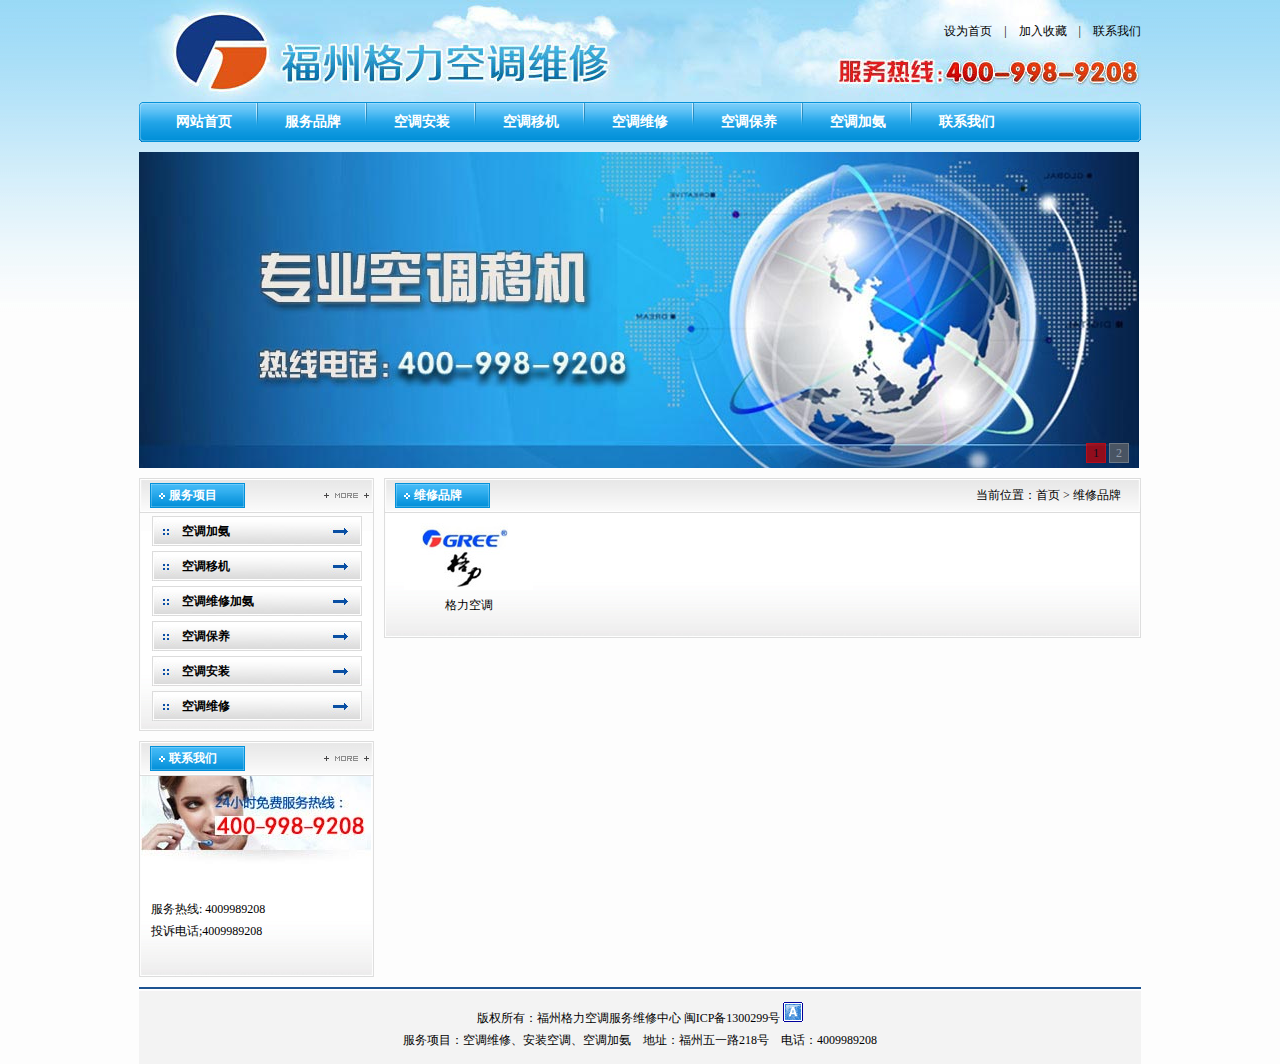
<file: 福州格力空调/fwpp.htm>
<!DOCTYPE HTML PUBLIC "-//W3C//DTD HTML 4.01 Transitional//EN" "http://www.w3c.org/TR/1999/REC-html401-19991224/loose.dtd">
<!-- saved from url=(0036)http://www.hiloog.com/index.asp -->
<HTML xmlns="http://www.w3.org/1999/xhtml"><HEAD><META content="IE=7.0000" 
http-equiv="X-UA-Compatible">
<TITLE>福州格力空调维修</TITLE>
<META content="text/html; charset=utf-8" http-equiv=Content-Type>
<META name=author content="福州格力空调维修">
<META name=code content=lhs>
<META name=Keywords content="福州格力空调维修,福州格力空调维修点,福州格力空调维修电话,福州格力空调服务维修中心">
<META name=Description content="福州格力空调服务维修中心客服电话：400-998-9208。。我们本着信誉至上、至诚至信、开拓创新、全面发展、争创一流、以信为本、以质求信的宗旨目标。以专业的技术、优质的服务受到了广大客户的认同和称赞，为了更好的为广大客户提供更优质更全面的上门服务，提高本中心的形象与荣誉，有多年积累的工作经验。带给您至诚的微笑和优质的服务，欢迎来电咨询！">
<meta name="application-name" content="福州格力空调维修"/> 
<LINK rel=stylesheet type=text/css 
href="css.css"><LINK rel=stylesheet type=text/css 
href="images/Sdcms.css">
<script src="images/Jquery.js" type="text/javascript"></script>
<script src="images/Sdcms.js" type="text/javascript"></script>

<style type="text/css"></style><style type="text/css">.jlhlebbhengjlhmcjebbkambaekglhkf {top: 0px; left: 0px;min-width: 30px;max-width: 300px;font-size: 13px;font-family: arial, helvetica, sans-serif;opacity: .93;padding:0px;position:absolute;display:block;z-index: 999997;font-style: normal;font-variant: normal;font-weight: normal;}#jlhlebbhengjlhmcjebbkambaekglhkf_up{text-align: center;padding:0px;margin: 0px;}#jlhlebbhengjlhmcjebbkambaekglhkf_cont{background-color: #729FCF;font-family: arial, helvetica, sans-serif-webkit-box-shadow: #729FCF 0px 0px 2px;color: #FFFFFF;padding:7px;-webkit-border-radius: 5px;}#jlhlebbhengjlhmcjebbkambaekglhkf_down{text-align: center;padding:0px;margin: 0px;}</style></head>

<body>
	<div id="top"><a   href="#" onclick="SetHome(this,window.location)">设为首页</a>　|　<a href="#" onclick="AddFavorite(window.location,document.title)">加入收藏</a>　|　<a href="lx.htm">联系我们</a></div>
	<div id="nav">
		<div id="nav_l"></div>
		<div id="nav_c">
			<UL>
  <LI><A href="index.htm">网站首页</A> </LI>
  <!--<LI><A href="http://www.hiloog.com/xiangmu.asp">服务项目</A> </LI>-->
  
  
  <LI><A href="fwpp.htm">服务品牌</A> </LI>
  <LI><A href="az.htm">空调安装</A> </LI>
  <LI><A href="yiji.htm">空调移机</A> </LI>
  <LI><A href="wx.htm">空调维修</A> </LI>
  <LI><A href="by.htm">空调保养</A> </LI>
  <LI><A href="jf.htm">空调加氨</A> </LI>
  <LI style="BACKGROUND: none transparent scroll repeat 0% 0%"><A 
  href="lx.htm">联系我们</A> </LI></UL>
		</div>
		<div id="nav_r"></div>
	</div>
	<DIV id=banner>
<SCRIPT type=text/javascript 
src="images/jquery-1.4.2.min.js"></SCRIPT>

<SCRIPT type=text/javascript 
src="images/jquery.KinSlideshow-1.1.js"></SCRIPT>

<SCRIPT type=text/javascript>
$(function(){
$("#KinSlideshow").KinSlideshow({
moveStyle:"down",
intervalTime:8,
mouseEvent:"mouseover",
isHasTitleBar:false
});
})



</SCRIPT>

<DIV style="VISIBILITY: hidden" id=KinSlideshow><A 
href="javascritp:void();"><IMG align=top 
src="images/banner1.jpg" width=1000 height=316></A> <A 
href="javascritp:void();"><IMG align=top 
src="images/banner2.jpg" width=1000 height=316></A> 
</DIV></DIV>
	

	<div id="pagebody">
		<div id="left">
			<div id="fuwu">
			<h1 class="lanmu_bg">
				<span>服务项目</span>
				<font></font>
				<a href="http://www.hiloog.com/xiangmu.asp"></a>
			</h1>
			<TABLE border=0 cellSpacing=0 cellPadding=0 width="100%">
  <TBODY>
  <TR>
    <TD style="BACKGROUND: url(images/bian_l.jpg) repeat-y" width=2></TD>
    <TD 
    style="BACKGROUND: url(images/ppp.jpg) repeat-x 0px bottom; PADDING-TOP: 3px" 
    align=center>
      <TABLE border=0 cellSpacing=0 cellPadding=0 width=210>
        <TBODY>
        <TR>
          <TD class=left_fu height=30 align=left><A title=空调加氨 
            href="jf.htm">空调加氨</A></TD></TR>
        <TR>
          <TD class=left_fu height=30 align=left><A title=空调移机 
            href="yiji.htm">空调移机</A></TD></TR>
        <TR>
          <TD class=left_fu height=30 align=left><A title=空调维修加氨 
            href="wxjf.htm">空调维修加氨</A></TD></TR>
        <TR>
          <TD class=left_fu height=30 align=left><A title=空调保养 
            href="by.htm">空调保养</A></TD></TR>
        <TR>
          <TD class=left_fu height=30 align=left><A title=空调安装 
            href="az.htm">空调安装</A></TD></TR>
        <TR>
          <TD class=left_fu height=30 align=left><A title=空调维修 
            href="wx.htm">空调维修</A></TD></TR>
        
       
       </TBODY></TABLE></TD>
    <TD style="BACKGROUND: url(images/bian_r.jpg) repeat-y" 
  width=2></TD></TR></TBODY></TABLE>
<img src="images/fuwu_di.jpg" width="235" height="5" border="0" style="display:block;">

		</div>
		<div id="lianxi" style="margin-top:10px;">
							<h1 class="lanmu_bg">
					<span>联系我们</span>
					<font></font>
					<a href="http://www.hiloog.com"></a>				</h1>
				<table width="100%" border="0" cellspacing="0" cellpadding="0">
	  <tbody><tr>
		<td width="2" style="background:url(images/bian_l.jpg) repeat-y"></td>
		<td style="background: url(images/ppp.jpg) 0 bottom repeat-x;"><table width="100%" border="0" cellspacing="0" cellpadding="0">
          <tbody><tr>
            <td><img src="images/400.jpg" width="230" height="91"></td>
          </tr>
          <tr>
            <td height="85" align="left" style="padding:10px;"><P>服务热线: 4009989208 <BR>投诉电话;4009989208</P></td>
          </tr>
        </tbody></table></td>
		<td width="2" style="background:url(images/bian_r.jpg) repeat-y"></td>
	  </tr>
	</tbody></table>
	<img src="images/lianxi_di.jpg" width="235" height="5" border="0" style="display:block;">
		  </div>
		</div>
		<div id="youbian">
					<h1 class="lanmu_bg1">
					<span>维修品牌</span>
					<font>当前位置：首页 &gt; 维修品牌</font>
					<a href="http://www.hiloog.com/about.asp"></a>				</h1>
				<table width="100%" border="0" cellspacing="0" cellpadding="0">
	  <tbody><tr>
		<td width="2" style="background:url(images/bian_l.jpg) repeat-y"></td>
		<td style="background: url(images/ppp.jpg) 0 bottom repeat-x; padding:10px;">
		
    
    
    
    
    
 
    
    <div style="width:145px;height:100px;float:left;text-align:center;line-height:30px;"><img src="images/2012041354348481.jpg" width="129" height="67" border="0"><br>格力空调</div>
    
    
        
        </td>
		<td width="2" style="background:url(images/bian_r.jpg) repeat-y"></td>
	  </tr>
	</tbody></table>
	<img src="images/pinpai_di.jpg" width="757" height="5" border="0" style="display:block;">
		</div>
	</div>
	<div id="foot">版权所有：福州格力空调服务维修中心 闽ICP备1300299号 <img src="images/icon_0.gif" style="border:none"><br>服务项目：空调维修、安装空调、空调加氨&nbsp;&nbsp;&nbsp;&nbsp;地址：福州五一路218号&nbsp;&nbsp;&nbsp;&nbsp;电话：4009989208</div>

  
</body></html>
</file>
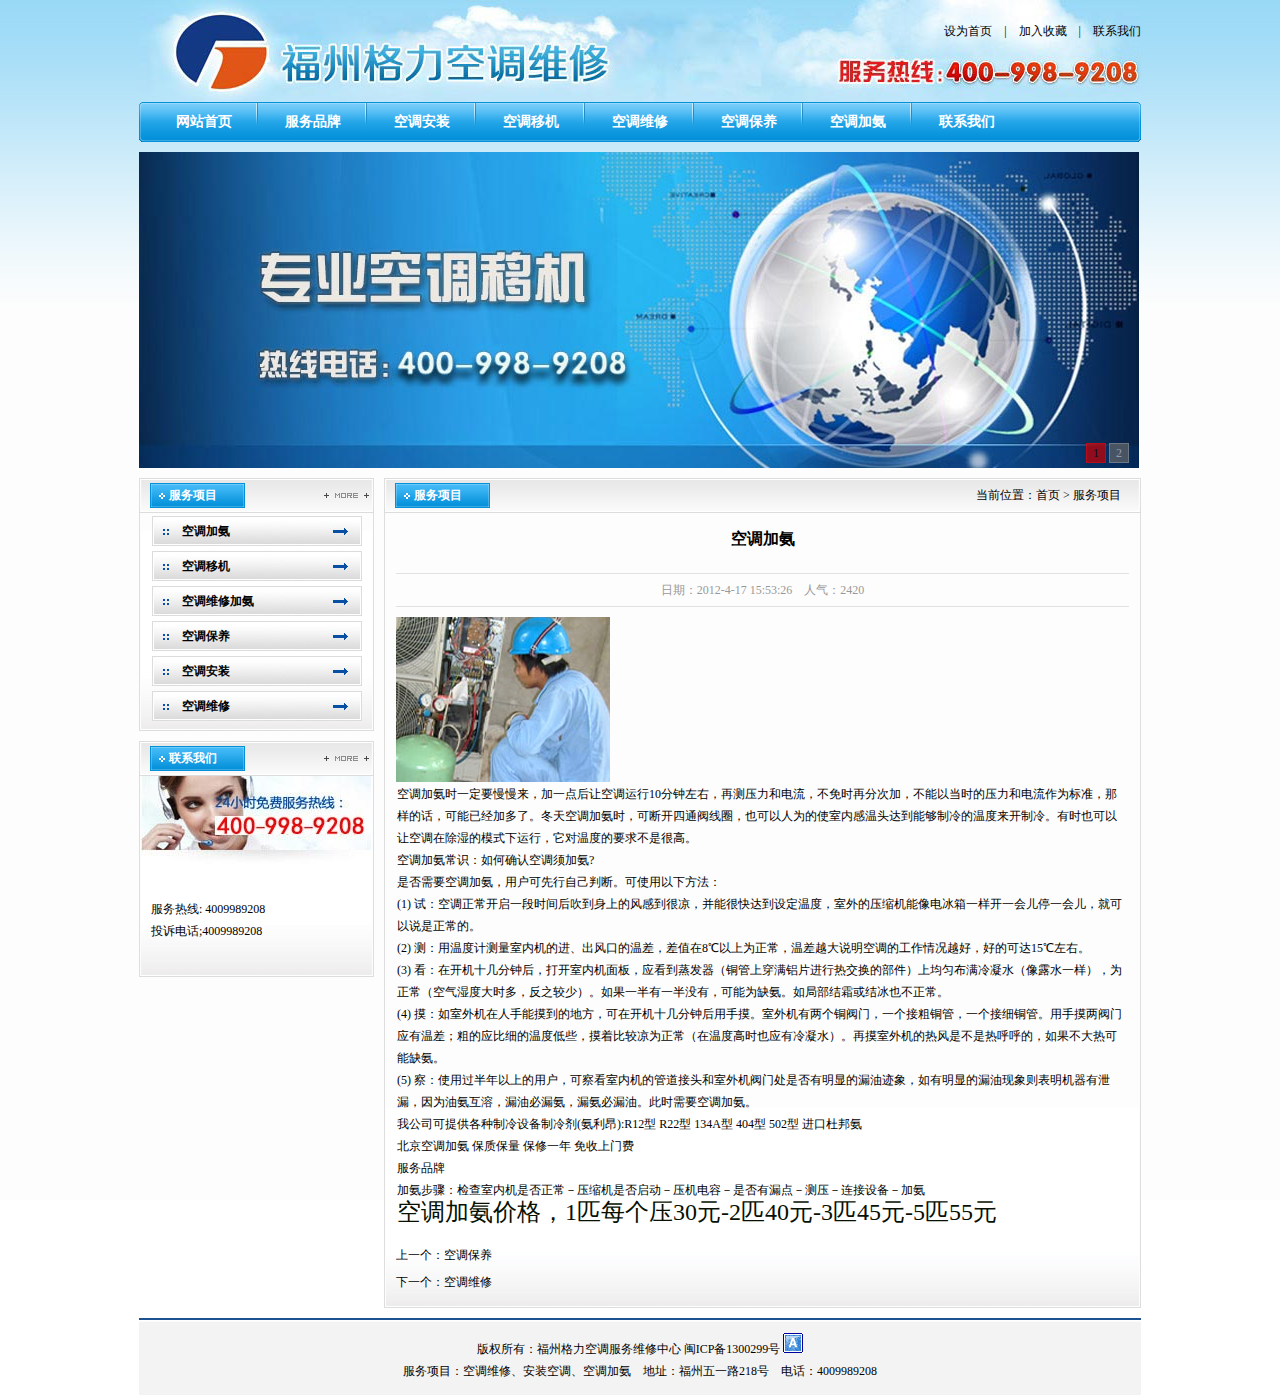
<file: 福州格力空调/jf.htm>
<!DOCTYPE HTML PUBLIC "-//W3C//DTD HTML 4.01 Transitional//EN" "http://www.w3c.org/TR/1999/REC-html401-19991224/loose.dtd">
<!-- saved from url=(0036)http://www.hiloog.com/index.asp -->
<HTML xmlns="http://www.w3.org/1999/xhtml"><HEAD><META content="IE=7.0000" 
http-equiv="X-UA-Compatible">
<TITLE>福州格力空调维修</TITLE>
<META content="text/html; charset=utf-8" http-equiv=Content-Type>
<META name=author content="wp">
<META name=author content="福州格力空调维修">
<META name=code content=lhs>
<META name=Keywords content="福州格力空调维修,福州格力空调维修点,福州格力空调维修电话,福州格力空调服务维修中心">
<META name=Description content="福州格力空调服务维修中心客服电话：400-998-9208。。我们本着信誉至上、至诚至信、开拓创新、全面发展、争创一流、以信为本、以质求信的宗旨目标。以专业的技术、优质的服务受到了广大客户的认同和称赞，为了更好的为广大客户提供更优质更全面的上门服务，提高本中心的形象与荣誉，有多年积累的工作经验。带给您至诚的微笑和优质的服务，欢迎来电咨询！">
<meta name="application-name" content="福州格力空调维修"/>
<LINK rel=stylesheet type=text/css 
href="css.css"><LINK rel=stylesheet type=text/css 
href="images/Sdcms.css">
<script src="images/Jquery.js" type="text/javascript"></script>
<script src="images/Sdcms.js" type="text/javascript"></script>

<style type="text/css"></style><style type="text/css">.jlhlebbhengjlhmcjebbkambaekglhkf {top: 0px; left: 0px;min-width: 30px;max-width: 300px;font-size: 13px;font-family: arial, helvetica, sans-serif;opacity: .93;padding:0px;position:absolute;display:block;z-index: 999997;font-style: normal;font-variant: normal;font-weight: normal;}#jlhlebbhengjlhmcjebbkambaekglhkf_up{text-align: center;padding:0px;margin: 0px;}#jlhlebbhengjlhmcjebbkambaekglhkf_cont{background-color: #729FCF;font-family: arial, helvetica, sans-serif-webkit-box-shadow: #729FCF 0px 0px 2px;color: #FFFFFF;padding:7px;-webkit-border-radius: 5px;}#jlhlebbhengjlhmcjebbkambaekglhkf_down{text-align: center;padding:0px;margin: 0px;}</style></head>

<body>
	<div id="top"><a   href="#" onclick="SetHome(this,window.location)">设为首页</a>　|　<a href="#" onclick="AddFavorite(window.location,document.title)">加入收藏</a>　|　<a href="lx.htm">联系我们</a></div>
	<div id="nav">
		<div id="nav_l"></div>
		<div id="nav_c">
			<UL>
  <LI><A href="index.htm">网站首页</A> </LI>
  <!--<LI><A href="http://www.hiloog.com/xiangmu.asp">服务项目</A> </LI>-->
  
  
  <LI><A href="fwpp.htm">服务品牌</A> </LI>
  <LI><A href="az.htm">空调安装</A> </LI>
  <LI><A href="yiji.htm">空调移机</A> </LI>
  <LI><A href="wx.htm">空调维修</A> </LI>
  <LI><A href="by.htm">空调保养</A> </LI>
  <LI><A href="jf.htm">空调加氨</A> </LI>
  <LI style="BACKGROUND: none transparent scroll repeat 0% 0%"><A 
  href="lx.htm">联系我们</A> </LI></UL>
		</div>
		<div id="nav_r"></div>
	</div>
	<DIV id=banner>
<SCRIPT type=text/javascript 
src="images/jquery-1.4.2.min.js"></SCRIPT>

<SCRIPT type=text/javascript 
src="images/jquery.KinSlideshow-1.1.js"></SCRIPT>

<SCRIPT type=text/javascript>
$(function(){
$("#KinSlideshow").KinSlideshow({
moveStyle:"down",
intervalTime:8,
mouseEvent:"mouseover",
isHasTitleBar:false
});
})



</SCRIPT>

<DIV style="VISIBILITY: hidden" id=KinSlideshow><A 
href="javascritp:void();"><IMG align=top 
src="images/banner1.jpg" width=1000 height=316></A> <A 
href="javascritp:void();"><IMG align=top 
src="images/banner2.jpg" width=1000 height=316></A> 
</DIV></DIV>
	

	<div id="pagebody">
		<div id="left">
			<div id="fuwu">
			<h1 class="lanmu_bg">
				<span>服务项目</span>
				<font></font>
				<a href="http://www.hiloog.com/xiangmu.asp"></a>
			</h1>
			<TABLE border=0 cellSpacing=0 cellPadding=0 width="100%">
  <TBODY>
  <TR>
    <TD style="BACKGROUND: url(images/bian_l.jpg) repeat-y" width=2></TD>
    <TD 
    style="BACKGROUND: url(images/ppp.jpg) repeat-x 0px bottom; PADDING-TOP: 3px" 
    align=center>
      <TABLE border=0 cellSpacing=0 cellPadding=0 width=210>
        <TBODY>
        <TR>
          <TD class=left_fu height=30 align=left><A title=空调加氨 
            href="jf.htm">空调加氨</A></TD></TR>
        <TR>
          <TD class=left_fu height=30 align=left><A title=空调移机 
            href="yiji.htm">空调移机</A></TD></TR>
        <TR>
          <TD class=left_fu height=30 align=left><A title=空调维修加氨 
            href="wxjf.htm">空调维修加氨</A></TD></TR>
        <TR>
          <TD class=left_fu height=30 align=left><A title=空调保养 
            href="by.htm">空调保养</A></TD></TR>
        <TR>
          <TD class=left_fu height=30 align=left><A title=空调安装 
            href="az.htm">空调安装</A></TD></TR>
        <TR>
          <TD class=left_fu height=30 align=left><A title=空调维修 
            href="wx.htm">空调维修</A></TD></TR>
        
        
       </TBODY></TABLE></TD>
    <TD style="BACKGROUND: url(images/bian_r.jpg) repeat-y" 
  width=2></TD></TR></TBODY></TABLE>
<img src="images/fuwu_di.jpg" width="235" height="5" border="0" style="display:block;">

		</div>
		<div id="lianxi" style="margin-top:10px;">
							<h1 class="lanmu_bg">
					<span>联系我们</span>
					<font></font>
					<a href="http://www.hiloog.com"></a>				</h1>
				<table width="100%" border="0" cellspacing="0" cellpadding="0">
	  <tbody><tr>
		<td width="2" style="background:url(images/bian_l.jpg) repeat-y"></td>
		<td style="background: url(images/ppp.jpg) 0 bottom repeat-x;"><table width="100%" border="0" cellspacing="0" cellpadding="0">
          <tbody><tr>
            <td><img src="images/400.jpg" width="230" height="91"></td>
          </tr>
          <tr>
            <td height="85" align="left" style="padding:10px;"><P>服务热线: 4009989208 <BR>投诉电话;4009989208</P></td>
          </tr>
        </tbody></table></td>
		<td width="2" style="background:url(images/bian_r.jpg) repeat-y"></td>
	  </tr>
	</tbody></table>
	<img src="images/lianxi_di.jpg" width="235" height="5" border="0" style="display:block;">
		  </div>
		</div>
		<div id="youbian">
					<h1 class="lanmu_bg1">
					<span>服务项目</span>
					<font>当前位置：首页 &gt; 服务项目</font>
					<a href="http://www.hiloog.com/about.asp"></a>				</h1>
				<table width="757" border="0" cellspacing="0" cellpadding="0">
	  <tbody><tr>
		<td width="2" style="background:url(images/bian_l.jpg) repeat-y"></td>
		<td style="background: url(images/ppp.jpg) 0 bottom repeat-x; padding:10px;">
	    
      <h1 class="news_title">空调加氨</h1>
    <div class="news_info">日期：2012-4-17 15:53:26　人气：2420</div>
    <div id="art_content"><img src="images/2013020553562861.jpg" alt=""><table cellspacing="0" width="100%" align="center"><tbody><tr><td height="160"><p><span style="font-size:12px;">空调加氨时一定要慢慢来，加一点后让空调运行10分钟左右，再测压力和电流，不免时再分次加，不能以当时的压力和电流作为标准，那样的话，可能已经加多了。冬天空调加氨时，可断开四通阀线圈，也可以人为的使室内感温头达到能够制冷的温度来开制冷。有时也可以让空调在除湿的模式下运行，它对温度的要求不是很高。</span></p><p><span style="font-size:12px;">空调加氨常识：如何确认空调须加氨?<br>是否需要空调加氨，用户可先行自己判断。可使用以下方法：</span></p><p><span style="font-size:12px;">(1) 试：空调正常开启一段时间后吹到身上的风感到很凉，并能很快达到设定温度，室外的压缩机能像电冰箱一样开一会儿停一会儿，就可以说是正常的。</span></p><p><span style="font-size:12px;">(2) 测：用温度计测量室内机的进、出风口的温差，差值在8℃以上为正常，温差越大说明空调的工作情况越好，好的可达15℃左右。</span></p><p><span style="font-size:12px;">(3) 看：在开机十几分钟后，打开室内机面板，应看到蒸发器（铜管上穿满铝片进行热交换的部件）上均匀布满冷凝水（像露水一样），为正常（空气湿度大时多，反之较少）。如果一半有一半没有，可能为缺氨。如局部结霜或结冰也不正常。</span></p><p><span style="font-size:12px;">(4) 摸：如室外机在人手能摸到的地方，可在开机十几分钟后用手摸。室外机有两个铜阀门，一个接粗铜管，一个接细铜管。用手摸两阀门应有温差；粗的应比细的温度低些，摸着比较凉为正常（在温度高时也应有冷凝水）。再摸室外机的热风是不是热呼呼的，如果不大热可能缺氨。</span></p><p><span style="font-size:12px;">(5) 察：使用过半年以上的用户，可察看室内机的管道接头和室外机阀门处是否有明显的漏油迹象，如有明显的漏油现象则表明机器有泄漏，因为油氨互溶，漏油必漏氨，漏氨必漏油。此时需要空调加氨。</span></p><p><span style="font-size:12px;">我公司可提供各种制冷设备制冷剂(氨利昂):R12型 R22型 134A型 404型 502型 进口杜邦氨</span></p><p><span style="font-size:12px;">北京空调加氨 保质保量 保修一年 免收上门费</span></p><p><span style="font-size:12px;">服务品牌</span></p><p><span style="font-size:12px;">加氨步骤：检查室内机是否正常－压缩机是否启动－压机电容－是否有漏点－测压－连接设备－加氨 <br></span></p><p><span style="font-size:12px;"><span style="font-size:24px;color:#071001;">空调加氨价格，1匹每个压30元-2匹40元-3匹45元-5匹55元</span></span></p></td></tr></tbody></table></div>
    <div class="news_pre">上一个：<a href="by.htm" title="空调保养">空调保养</a>
    
    </div>
    <div>下一个：<a href="wx.htm" title="空调维修">空调维修</a>
    
    </div>
        
        </td>
		<td width="2" style="background:url(images/bian_r.jpg) repeat-y"></td>
	  </tr>
	</tbody></table>
	<img src="images/pinpai_di.jpg" width="757" height="5" border="0" style="display:block;">
		</div>
	</div>
	<div id="foot">版权所有：福州格力空调服务维修中心 闽ICP备1300299号 <img src="images/icon_0.gif" style="border:none"><br>服务项目：空调维修、安装空调、空调加氨&nbsp;&nbsp;&nbsp;&nbsp;地址：福州五一路218号&nbsp;&nbsp;&nbsp;&nbsp;电话：4009989208</div>

  
</body></html>
</file>
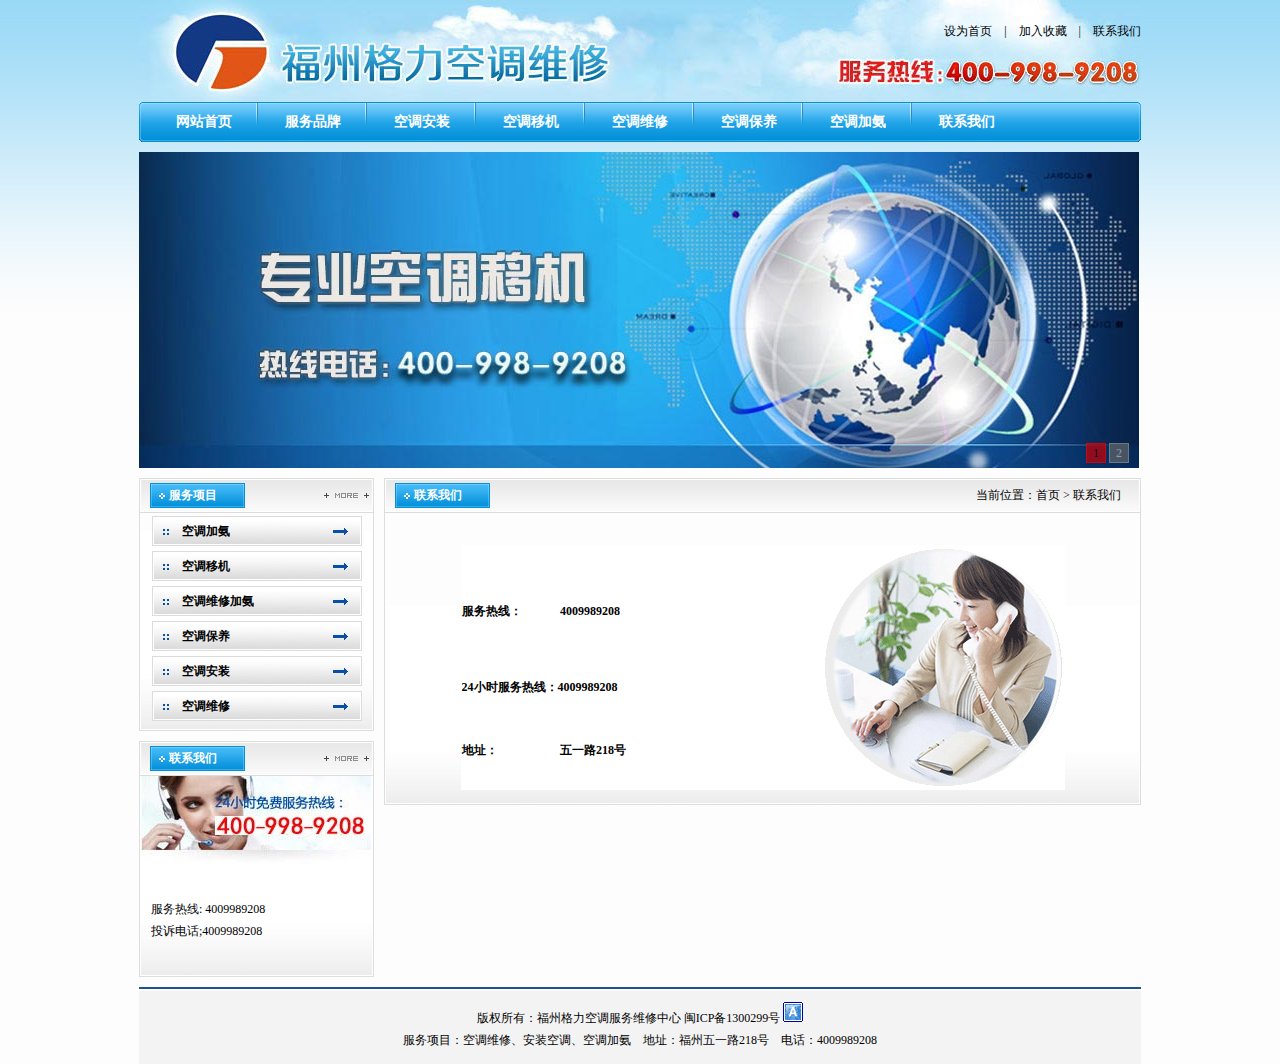
<file: 福州格力空调/lx.htm>
<!DOCTYPE HTML PUBLIC "-//W3C//DTD HTML 4.01 Transitional//EN" "http://www.w3c.org/TR/1999/REC-html401-19991224/loose.dtd">
<!-- saved from url=(0036)http://www.hiloog.com/index.asp -->
<HTML xmlns="http://www.w3.org/1999/xhtml"><HEAD><META content="IE=7.0000" 
http-equiv="X-UA-Compatible">
<TITLE>福州格力空调维修</TITLE>
<META content="text/html; charset=utf-8" http-equiv=Content-Type>
<META name=author content="福州格力空调维修">
<META name=code content=lhs>
<META name=Keywords content="福州格力空调维修,福州格力空调维修点,福州格力空调维修电话,福州格力空调服务维修中心">
<META name=Description content="福州格力空调服务维修中心客服电话：400-998-9208。。我们本着信誉至上、至诚至信、开拓创新、全面发展、争创一流、以信为本、以质求信的宗旨目标。以专业的技术、优质的服务受到了广大客户的认同和称赞，为了更好的为广大客户提供更优质更全面的上门服务，提高本中心的形象与荣誉，有多年积累的工作经验。带给您至诚的微笑和优质的服务，欢迎来电咨询！">
<meta name="application-name" content="福州格力空调维修"/>
<LINK rel=stylesheet type=text/css 
href="css.css"><LINK rel=stylesheet type=text/css 
href="images/Sdcms.css">
<script src="images/Jquery.js" type="text/javascript"></script>
<script src="images/Sdcms.js" type="text/javascript"></script>

<style type="text/css"></style><style type="text/css">.jlhlebbhengjlhmcjebbkambaekglhkf {top: 0px; left: 0px;min-width: 30px;max-width: 300px;font-size: 13px;font-family: arial, helvetica, sans-serif;opacity: .93;padding:0px;position:absolute;display:block;z-index: 999997;font-style: normal;font-variant: normal;font-weight: normal;}#jlhlebbhengjlhmcjebbkambaekglhkf_up{text-align: center;padding:0px;margin: 0px;}#jlhlebbhengjlhmcjebbkambaekglhkf_cont{background-color: #729FCF;font-family: arial, helvetica, sans-serif-webkit-box-shadow: #729FCF 0px 0px 2px;color: #FFFFFF;padding:7px;-webkit-border-radius: 5px;}#jlhlebbhengjlhmcjebbkambaekglhkf_down{text-align: center;padding:0px;margin: 0px;}</style></head>

<body>
	<div id="top"><a   href="#" onclick="SetHome(this,window.location)">设为首页</a>　|　<a href="#" onclick="AddFavorite(window.location,document.title)">加入收藏</a>　|　<a href="lx.htm">联系我们</a></div>
	<div id="nav">
		<div id="nav_l"></div>
		<div id="nav_c">
			<UL>
  <LI><A href="index.htm">网站首页</A> </LI>
  <!--<LI><A href="http://www.hiloog.com/xiangmu.asp">服务项目</A> </LI>-->
  
  
  <LI><A href="fwpp.htm">服务品牌</A> </LI>
  <LI><A href="az.htm">空调安装</A> </LI>
  <LI><A href="yiji.htm">空调移机</A> </LI>
  <LI><A href="wx.htm">空调维修</A> </LI>
  <LI><A href="by.htm">空调保养</A> </LI>
  <LI><A href="jf.htm">空调加氨</A> </LI>
  <LI style="BACKGROUND: none transparent scroll repeat 0% 0%"><A 
  href="lx.htm">联系我们</A> </LI></UL>
		</div>
		<div id="nav_r"></div>
	</div>
	 
	 <DIV id=banner>
<SCRIPT type=text/javascript 
src="images/jquery-1.4.2.min.js"></SCRIPT>

<SCRIPT type=text/javascript 
src="images/jquery.KinSlideshow-1.1.js"></SCRIPT>

<SCRIPT type=text/javascript>
$(function(){
$("#KinSlideshow").KinSlideshow({
moveStyle:"down",
intervalTime:8,
mouseEvent:"mouseover",
isHasTitleBar:false
});
})



</SCRIPT>

<DIV style="VISIBILITY: hidden" id=KinSlideshow><A 
href="javascritp:void();"><IMG align=top 
src="images/banner1.jpg" width=1000 height=316></A> <A 
href="javascritp:void();"><IMG align=top 
src="images/banner2.jpg" width=1000 height=316></A> 
</DIV></DIV>
	

	<div id="pagebody">
		<div id="left">
			<div id="fuwu">
			<h1 class="lanmu_bg">
				<span>服务项目</span>
				<font></font>
				<a href="http://www.hiloog.com/xiangmu.asp"></a>
			</h1>
			<TABLE border=0 cellSpacing=0 cellPadding=0 width="100%">
  <TBODY>
  <TR>
    <TD style="BACKGROUND: url(images/bian_l.jpg) repeat-y" width=2></TD>
    <TD 
    style="BACKGROUND: url(images/ppp.jpg) repeat-x 0px bottom; PADDING-TOP: 3px" 
    align=center>
      <TABLE border=0 cellSpacing=0 cellPadding=0 width=210>
        <TBODY>
        <TR>
          <TD class=left_fu height=30 align=left><A title=空调加氨 
            href="jf.htm">空调加氨</A></TD></TR>
        <TR>
          <TD class=left_fu height=30 align=left><A title=空调移机 
            href="yiji.htm">空调移机</A></TD></TR>
        <TR>
          <TD class=left_fu height=30 align=left><A title=空调维修加氨 
            href="wxjf.htm">空调维修加氨</A></TD></TR>
        <TR>
          <TD class=left_fu height=30 align=left><A title=空调保养 
            href="by.htm">空调保养</A></TD></TR>
        <TR>
          <TD class=left_fu height=30 align=left><A title=空调安装 
            href="az.htm">空调安装</A></TD></TR>
        <TR>
          <TD class=left_fu height=30 align=left><A title=空调维修 
            href="wx.htm">空调维修</A></TD></TR>
        
        
       </TBODY></TABLE></TD>
    <TD style="BACKGROUND: url(images/bian_r.jpg) repeat-y" 
  width=2></TD></TR></TBODY></TABLE>
<img src="images/fuwu_di.jpg" width="235" height="5" border="0" style="display:block;">

		</div>
		<div id="lianxi" style="margin-top:10px;">
							<h1 class="lanmu_bg">
					<span>联系我们</span>
					<font></font>
					<a href="http://www.hiloog.com"></a>				</h1>
				<table width="100%" border="0" cellspacing="0" cellpadding="0">
	  <tbody><tr>
		<td width="2" style="background:url(images/bian_l.jpg) repeat-y"></td>
		<td style="background: url(images/ppp.jpg) 0 bottom repeat-x;"><table width="100%" border="0" cellspacing="0" cellpadding="0">
          <tbody><tr>
            <td><img src="images/400.jpg" width="230" height="91"></td>
          </tr>
          <tr>
            <td height="85" align="left" style="padding:10px;"><P>服务热线: 4009989208 <BR>投诉电话;4009989208</P></td>
          </tr>
        </tbody></table></td>
		<td width="2" style="background:url(images/bian_r.jpg) repeat-y"></td>
	  </tr>
	</tbody></table>
	<img src="images/lianxi_di.jpg" width="235" height="5" border="0" style="display:block;">
		  </div>
		</div>
		<div id="youbian">
					<h1 class="lanmu_bg1">
					<span>联系我们</span>
					<font>当前位置：首页 &gt; 联系我们</font>
					<a href="http://www.hiloog.com/about.asp"></a>				</h1>
				<table width="100%" border="0" cellspacing="0" cellpadding="0">
	  <tbody><tr>
		<td width="2" style="background:url(images/bian_l.jpg) repeat-y"></td>
		<td style="background: url(images/ppp.jpg) 0 bottom repeat-x; padding:10px;">
	      　<table cellspacing="0" width="550" align="center" border="0"><style type="text/css"><!--  
.STYLE14 {line-height: 38px; font-size: 12px; } 
.bor{margin:0;padding:0;border-bottom:1px dashed #dadada; height:1px;}
--></style><tbody><tr>
  <td class="STYLE14" bgcolor="#ffffff" width="323"><strong></strong><table cellspacing="0" cellpadding="0" width="360"><tbody><tr><td height="25"><strong></strong></td><td height="25" align="left"><strong><strong><span style="color:#3366ff;"></span></strong></strong></td></tr><tr><td height="25" width="98"><p><strong>服务热线：</strong></p></td><td width="260" align="left"><strong>4009989208</strong></td></tr><tr>
              <td height="25">&nbsp;</td><td height="25" align="left">&nbsp;</td></tr><tr>
  <td height="25" colspan="2" align="left"><strong>24小时服务热线：4009989208</strong></td></tr><tr><td height="25"><strong></strong></td><td height="25" align="left"><strong></strong></td></tr><tr><td height="25"><strong>地址：</strong></td><td height="25" align="left"><strong>五一路218号</strong></td></tr></tbody></table></td><td class="STYLE14" bgcolor="#ffffff" width="220"><img alt="" src="images/2012041353510529.gif"></td></tr></tbody></table></td>
		<td width="2" style="background:url(images/bian_r.jpg) repeat-y"></td>
	  </tr>
	</tbody></table>
	<img src="images/pinpai_di.jpg" width="757" height="5" border="0" style="display:block;">
		</div>
	</div>
	<div id="foot">版权所有：福州格力空调服务维修中心 闽ICP备1300299号 <img src="images/icon_0.gif" style="border:none"><br>服务项目：空调维修、安装空调、空调加氨&nbsp;&nbsp;&nbsp;&nbsp;地址：福州五一路218号&nbsp;&nbsp;&nbsp;&nbsp;电话：4009989208</div>

  
</body></html>
</file>
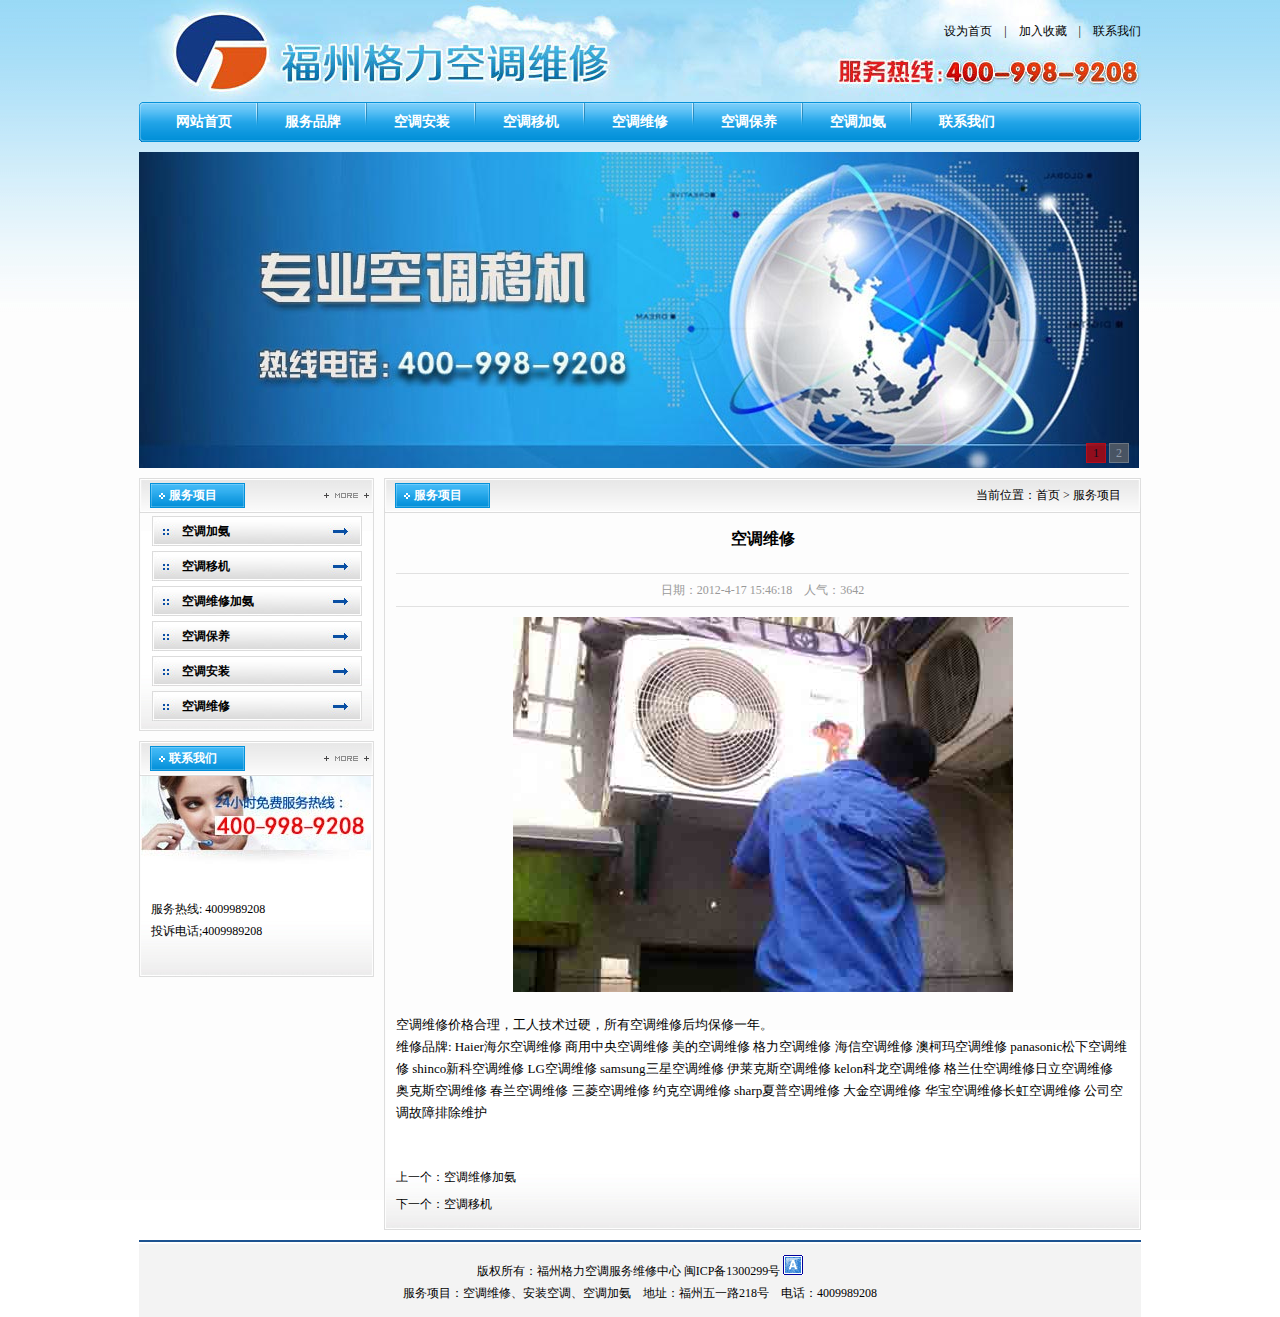
<file: 福州格力空调/wx.htm>
<!DOCTYPE HTML PUBLIC "-//W3C//DTD HTML 4.01 Transitional//EN" "http://www.w3c.org/TR/1999/REC-html401-19991224/loose.dtd">
<!-- saved from url=(0036)http://www.hiloog.com/index.asp -->
<HTML xmlns="http://www.w3.org/1999/xhtml"><HEAD><META content="IE=7.0000" 
http-equiv="X-UA-Compatible">
<TITLE>福州格力空调维修</TITLE>
<META content="text/html; charset=utf-8" http-equiv=Content-Type>
<META name=author content="福州格力空调维修">
<META name=code content=lhs>
<META name=Keywords content="福州格力空调维修,福州格力空调维修点,福州格力空调维修电话,福州格力空调服务维修中心">
<META name=Description content="福州格力空调服务维修中心客服电话：400-998-9208。。我们本着信誉至上、至诚至信、开拓创新、全面发展、争创一流、以信为本、以质求信的宗旨目标。以专业的技术、优质的服务受到了广大客户的认同和称赞，为了更好的为广大客户提供更优质更全面的上门服务，提高本中心的形象与荣誉，有多年积累的工作经验。带给您至诚的微笑和优质的服务，欢迎来电咨询！">
<meta name="application-name" content="福州格力空调维修"/>
<LINK rel=stylesheet type=text/css 
href="css.css"><LINK rel=stylesheet type=text/css 
href="images/Sdcms.css">
<script src="images/Jquery.js" type="text/javascript"></script>
<script src="images/Sdcms.js" type="text/javascript"></script>

<style type="text/css"></style><style type="text/css">.jlhlebbhengjlhmcjebbkambaekglhkf {top: 0px; left: 0px;min-width: 30px;max-width: 300px;font-size: 13px;font-family: arial, helvetica, sans-serif;opacity: .93;padding:0px;position:absolute;display:block;z-index: 999997;font-style: normal;font-variant: normal;font-weight: normal;}#jlhlebbhengjlhmcjebbkambaekglhkf_up{text-align: center;padding:0px;margin: 0px;}#jlhlebbhengjlhmcjebbkambaekglhkf_cont{background-color: #729FCF;font-family: arial, helvetica, sans-serif-webkit-box-shadow: #729FCF 0px 0px 2px;color: #FFFFFF;padding:7px;-webkit-border-radius: 5px;}#jlhlebbhengjlhmcjebbkambaekglhkf_down{text-align: center;padding:0px;margin: 0px;}</style></head>

<body>
	<div id="top"><a   href="#" onclick="SetHome(this,window.location)">设为首页</a>　|　<a href="#" onclick="AddFavorite(window.location,document.title)">加入收藏</a>　|　<a href="lx.htm">联系我们</a></div>
	<div id="nav">
		<div id="nav_l"></div>
		<div id="nav_c">
			<UL>
  <LI><A href="index.htm">网站首页</A> </LI>
  <!--<LI><A href="http://www.hiloog.com/xiangmu.asp">服务项目</A> </LI>-->
  
  
  <LI><A href="fwpp.htm">服务品牌</A> </LI>
  <LI><A href="az.htm">空调安装</A> </LI>
  <LI><A href="yiji.htm">空调移机</A> </LI>
  <LI><A href="wx.htm">空调维修</A> </LI>
  <LI><A href="by.htm">空调保养</A> </LI>
  <LI><A href="jf.htm">空调加氨</A> </LI>
  <LI style="BACKGROUND: none transparent scroll repeat 0% 0%"><A 
  href="lx.htm">联系我们</A> </LI></UL>
		</div>
		<div id="nav_r"></div>
	</div>
	<DIV id=banner>
<SCRIPT type=text/javascript 
src="images/jquery-1.4.2.min.js"></SCRIPT>

<SCRIPT type=text/javascript 
src="images/jquery.KinSlideshow-1.1.js"></SCRIPT>

<SCRIPT type=text/javascript>
$(function(){
$("#KinSlideshow").KinSlideshow({
moveStyle:"down",
intervalTime:8,
mouseEvent:"mouseover",
isHasTitleBar:false
});
})



</SCRIPT>

<DIV style="VISIBILITY: hidden" id=KinSlideshow><A 
href="javascritp:void();"><IMG align=top 
src="images/banner1.jpg" width=1000 height=316></A> <A 
href="javascritp:void();"><IMG align=top 
src="images/banner2.jpg" width=1000 height=316></A> 
</DIV></DIV>
	

	<div id="pagebody">
		<div id="left">
			<div id="fuwu">
			<h1 class="lanmu_bg">
				<span>服务项目</span>
				<font></font>
				<a href="http://www.hiloog.com/xiangmu.asp"></a>
			</h1>
			<TABLE border=0 cellSpacing=0 cellPadding=0 width="100%">
  <TBODY>
  <TR>
    <TD style="BACKGROUND: url(images/bian_l.jpg) repeat-y" width=2></TD>
    <TD 
    style="BACKGROUND: url(images/ppp.jpg) repeat-x 0px bottom; PADDING-TOP: 3px" 
    align=center>
      <TABLE border=0 cellSpacing=0 cellPadding=0 width=210>
        <TBODY>
        <TR>
          <TD class=left_fu height=30 align=left><A title=空调加氨 
            href="jf.htm">空调加氨</A></TD></TR>
        <TR>
          <TD class=left_fu height=30 align=left><A title=空调移机 
            href="yiji.htm">空调移机</A></TD></TR>
        <TR>
          <TD class=left_fu height=30 align=left><A title=空调维修加氨 
            href="wxjf.htm">空调维修加氨</A></TD></TR>
        <TR>
          <TD class=left_fu height=30 align=left><A title=空调保养 
            href="by.htm">空调保养</A></TD></TR>
        <TR>
          <TD class=left_fu height=30 align=left><A title=空调安装 
            href="az.htm">空调安装</A></TD></TR>
        <TR>
          <TD class=left_fu height=30 align=left><A title=空调维修 
            href="wx.htm">空调维修</A></TD></TR>
        
        
       </TBODY></TABLE></TD>
    <TD style="BACKGROUND: url(images/bian_r.jpg) repeat-y" 
  width=2></TD></TR></TBODY></TABLE>
<img src="images/fuwu_di.jpg" width="235" height="5" border="0" style="display:block;">

		</div>
		<div id="lianxi" style="margin-top:10px;">
							<h1 class="lanmu_bg">
					<span>联系我们</span>
					<font></font>
					<a href="http://www.hiloog.com"></a>				</h1>
				<table width="100%" border="0" cellspacing="0" cellpadding="0">
	  <tbody><tr>
		<td width="2" style="background:url(images/bian_l.jpg) repeat-y"></td>
		<td style="background: url(images/ppp.jpg) 0 bottom repeat-x;"><table width="100%" border="0" cellspacing="0" cellpadding="0">
          <tbody><tr>
            <td><img src="images/400.jpg" width="230" height="91"></td>
          </tr>
          <tr>
            <td height="85" align="left" style="padding:10px;"><P>服务热线: 4009989208 <BR>投诉电话;4009989208</P></td>
          </tr>
        </tbody></table></td>
		<td width="2" style="background:url(images/bian_r.jpg) repeat-y"></td>
	  </tr>
	</tbody></table>
	<img src="images/lianxi_di.jpg" width="235" height="5" border="0" style="display:block;">
		  </div>
		</div>
		<div id="youbian">
					<h1 class="lanmu_bg1">
					<span>服务项目</span>
					<font>当前位置：首页 &gt; 服务项目</font>
					<a href="http://www.hiloog.com/about.asp"></a>				</h1>
				<table width="757" border="0" cellspacing="0" cellpadding="0">
	  <tbody><tr>
		<td width="2" style="background:url(images/bian_l.jpg) repeat-y"></td>
		<td style="background: url(images/ppp.jpg) 0 bottom repeat-x; padding:10px;">
	    
      <h1 class="news_title">空调维修</h1>
    <div class="news_info">日期：2012-4-17 15:46:18　人气：3642</div>
    <div id="art_content"><p align="center"><span style="font-family:宋体;"><img src="images/2012041756861805.jpg" alt=""></span></p><p><br>空调维修价格合理，工人技术过硬，所有空调维修后均保修一年。 </p><p><span style="color:black;"><span style="font-family:宋体;">维修品牌: Haier</span></span>海尔空调维修 商用中央空调维修 美的空调维修 格力空调维修 海信空调维修 澳柯玛空调维修 panasonic松下空调维修 shinco新科空调维修 LG空调维修 samsung三星空调维修 伊莱克斯空调维修 kelon科龙空调维修 格兰仕空调维修日立空调维修 奥克斯空调维修 春兰空调维修 三菱空调维修 约克空调维修 sharp夏普空调维修 大金空调维修 华宝空调维修长虹空调维修 公司空调故障排除维护</p><p>&nbsp;</p></div>
    <div class="news_pre">上一个：<a href="wxjf.htm" title="空调维修加氨">空调维修加氨</a>
    
    </div>
    <div>下一个：<a href="yiji.htm" title="空调移机">空调移机</a>
    
    </div>
        
        </td>
		<td width="2" style="background:url(images/bian_r.jpg) repeat-y"></td>
	  </tr>
	</tbody></table>
	<img src="images/pinpai_di.jpg" width="757" height="5" border="0" style="display:block;">
		</div>
	</div>
	<div id="foot">版权所有：福州格力空调服务维修中心 闽ICP备1300299号 <img src="images/icon_0.gif" style="border:none"><br>服务项目：空调维修、安装空调、空调加氨&nbsp;&nbsp;&nbsp;&nbsp;地址：福州五一路218号&nbsp;&nbsp;&nbsp;&nbsp;电话：4009989208</div>

  
</body></html>
</file>
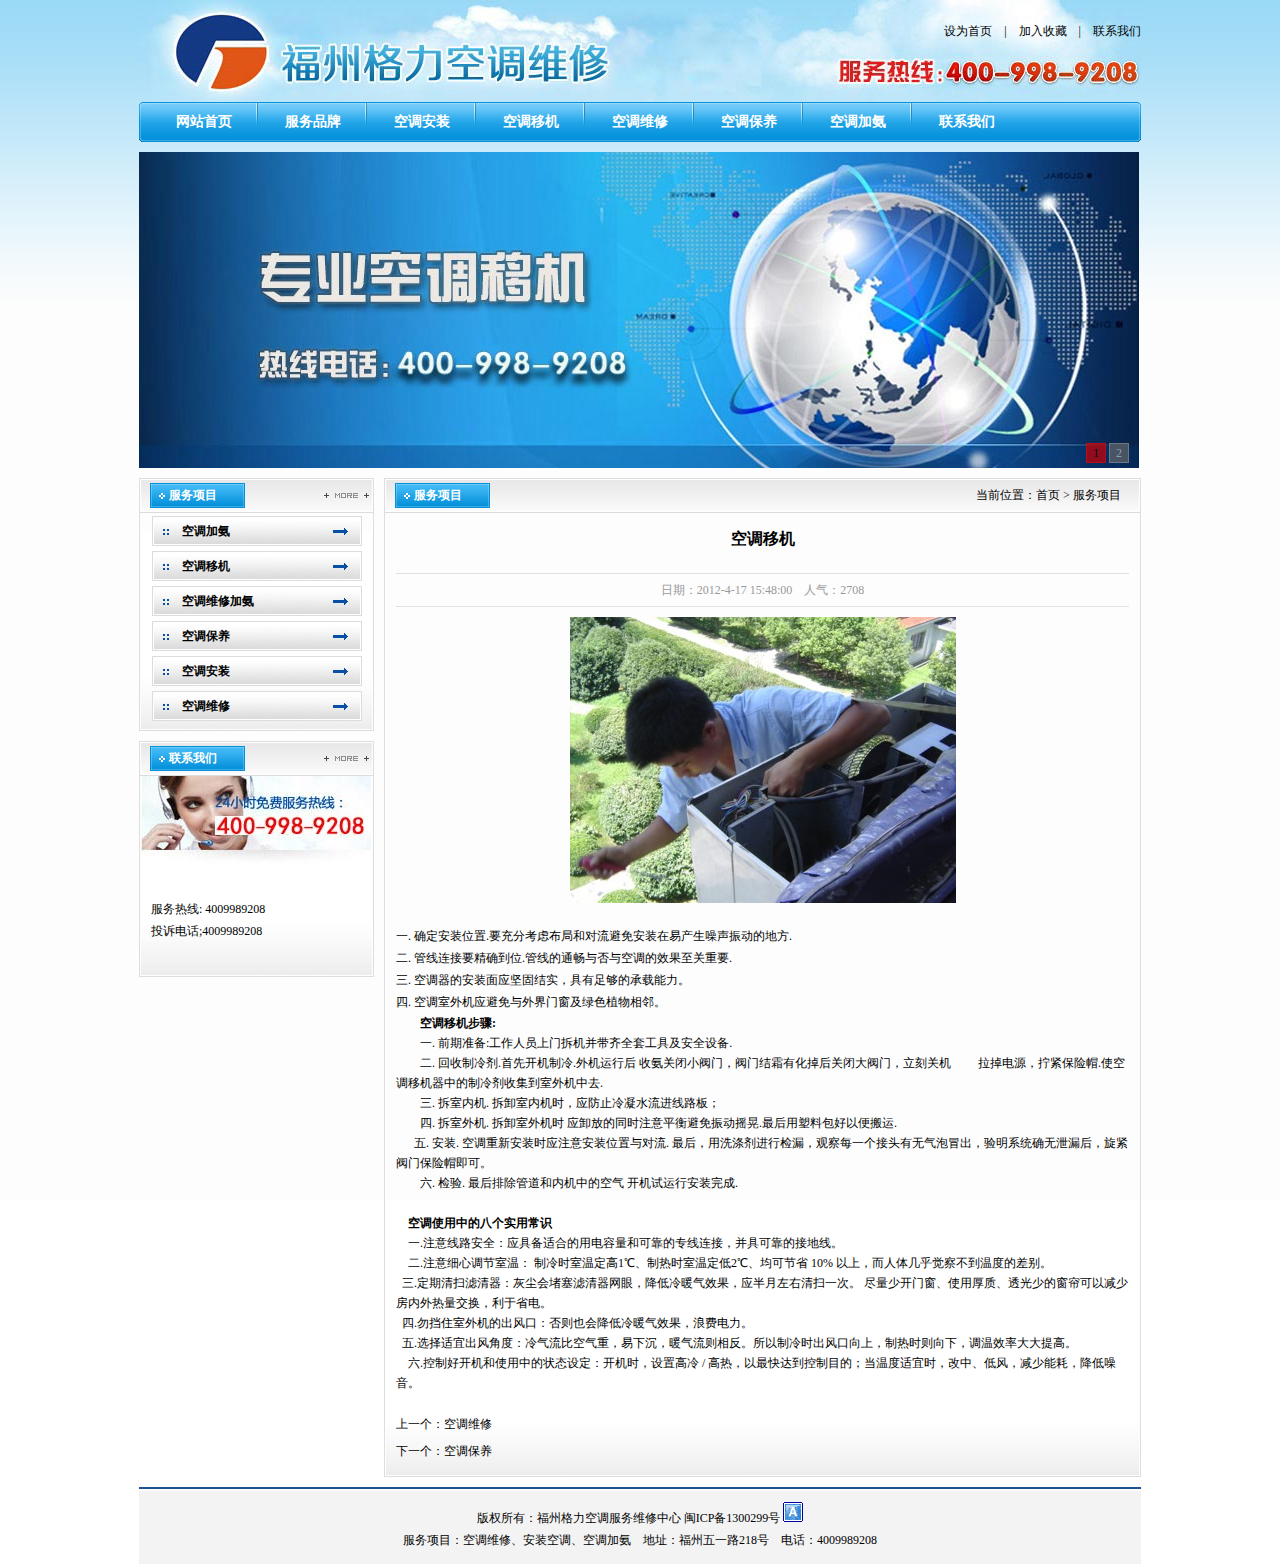
<file: 福州格力空调/yiji.htm>
<!DOCTYPE HTML PUBLIC "-//W3C//DTD HTML 4.01 Transitional//EN" "http://www.w3c.org/TR/1999/REC-html401-19991224/loose.dtd">
<!-- saved from url=(0036)http://www.hiloog.com/index.asp -->
<HTML xmlns="http://www.w3.org/1999/xhtml"><HEAD><META content="IE=7.0000" 
http-equiv="X-UA-Compatible">
<TITLE>福州格力空调维修</TITLE>
<META content="text/html; charset=utf-8" http-equiv=Content-Type>
<META name=author content="福州格力空调维修">
<META name=code content=lhs>
<META name=Keywords content="福州格力空调维修,福州格力空调维修点,福州格力空调维修电话,福州格力空调服务维修中心">
<META name=Description content="福州格力空调服务维修中心客服电话：400-998-9208。。我们本着信誉至上、至诚至信、开拓创新、全面发展、争创一流、以信为本、以质求信的宗旨目标。以专业的技术、优质的服务受到了广大客户的认同和称赞，为了更好的为广大客户提供更优质更全面的上门服务，提高本中心的形象与荣誉，有多年积累的工作经验。带给您至诚的微笑和优质的服务，欢迎来电咨询！">
<meta name="application-name" content="福州格力空调维修"/>
<LINK rel=stylesheet type=text/css 
href="css.css"><LINK rel=stylesheet type=text/css 
href="images/Sdcms.css">
<script src="images/Jquery.js" type="text/javascript"></script>
<script src="images/Sdcms.js" type="text/javascript"></script>

<style type="text/css"></style><style type="text/css">.jlhlebbhengjlhmcjebbkambaekglhkf {top: 0px; left: 0px;min-width: 30px;max-width: 300px;font-size: 13px;font-family: arial, helvetica, sans-serif;opacity: .93;padding:0px;position:absolute;display:block;z-index: 999997;font-style: normal;font-variant: normal;font-weight: normal;}#jlhlebbhengjlhmcjebbkambaekglhkf_up{text-align: center;padding:0px;margin: 0px;}#jlhlebbhengjlhmcjebbkambaekglhkf_cont{background-color: #729FCF;font-family: arial, helvetica, sans-serif-webkit-box-shadow: #729FCF 0px 0px 2px;color: #FFFFFF;padding:7px;-webkit-border-radius: 5px;}#jlhlebbhengjlhmcjebbkambaekglhkf_down{text-align: center;padding:0px;margin: 0px;}</style></head>

<body>
	 <div id="top"><a   href="#" onclick="SetHome(this,window.location)">设为首页</a>　|　<a href="#" onclick="AddFavorite(window.location,document.title)">加入收藏</a>　|　<a href="lx.htm">联系我们</a></div>
	<div id="nav">
		<div id="nav_l"></div>
		<div id="nav_c">
			<UL>
  <LI><A href="index.htm">网站首页</A> </LI>
  <!--<LI><A href="http://www.hiloog.com/xiangmu.asp">服务项目</A> </LI>-->
  
  
  <LI><A href="fwpp.htm">服务品牌</A> </LI>
  <LI><A href="az.htm">空调安装</A> </LI>
  <LI><A href="yiji.htm">空调移机</A> </LI>
  <LI><A href="wx.htm">空调维修</A> </LI>
  <LI><A href="by.htm">空调保养</A> </LI>
  <LI><A href="jf.htm">空调加氨</A> </LI>
  <LI style="BACKGROUND: none transparent scroll repeat 0% 0%"><A 
  href="lx.htm">联系我们</A> </LI></UL>
		</div>
		<div id="nav_r"></div>
	</div>
	 <DIV id=banner>
<SCRIPT type=text/javascript 
src="images/jquery-1.4.2.min.js"></SCRIPT>

<SCRIPT type=text/javascript 
src="images/jquery.KinSlideshow-1.1.js"></SCRIPT>

<SCRIPT type=text/javascript>
$(function(){
$("#KinSlideshow").KinSlideshow({
moveStyle:"down",
intervalTime:8,
mouseEvent:"mouseover",
isHasTitleBar:false
});
})



</SCRIPT>

<DIV style="VISIBILITY: hidden" id=KinSlideshow><A 
href="javascritp:void();"><IMG align=top 
src="images/banner1.jpg" width=1000 height=316></A> <A 
href="javascritp:void();"><IMG align=top 
src="images/banner2.jpg" width=1000 height=316></A> 
</DIV></DIV>
	

	<div id="pagebody">
		<div id="left">
			<div id="fuwu">
			<h1 class="lanmu_bg">
				<span>服务项目</span>
				<font></font>
				<a href="http://www.hiloog.com/xiangmu.asp"></a>
			</h1>
			<TABLE border=0 cellSpacing=0 cellPadding=0 width="100%">
  <TBODY>
  <TR>
    <TD style="BACKGROUND: url(images/bian_l.jpg) repeat-y" width=2></TD>
    <TD 
    style="BACKGROUND: url(images/ppp.jpg) repeat-x 0px bottom; PADDING-TOP: 3px" 
    align=center>
      <TABLE border=0 cellSpacing=0 cellPadding=0 width=210>
        <TBODY>
        <TR>
          <TD class=left_fu height=30 align=left><A title=空调加氨 
            href="jf.htm">空调加氨</A></TD></TR>
        <TR>
          <TD class=left_fu height=30 align=left><A title=空调移机 
            href="yiji.htm">空调移机</A></TD></TR>
        <TR>
          <TD class=left_fu height=30 align=left><A title=空调维修加氨 
            href="wxjf.htm">空调维修加氨</A></TD></TR>
        <TR>
          <TD class=left_fu height=30 align=left><A title=空调保养 
            href="by.htm">空调保养</A></TD></TR>
        <TR>
          <TD class=left_fu height=30 align=left><A title=空调安装 
            href="az.htm">空调安装</A></TD></TR>
        <TR>
          <TD class=left_fu height=30 align=left><A title=空调维修 
            href="wx.htm">空调维修</A></TD></TR>
        
        
       </TBODY></TABLE></TD>
    <TD style="BACKGROUND: url(images/bian_r.jpg) repeat-y" 
  width=2></TD></TR></TBODY></TABLE>
<img src="images/fuwu_di.jpg" width="235" height="5" border="0" style="display:block;">

		</div>
		<div id="lianxi" style="margin-top:10px;">
							<h1 class="lanmu_bg">
					<span>联系我们</span>
					<font></font>
					<a href="http://www.hiloog.com"></a>				</h1>
				<table width="100%" border="0" cellspacing="0" cellpadding="0">
	  <tbody><tr>
		<td width="2" style="background:url(images/bian_l.jpg) repeat-y"></td>
		<td style="background: url(images/ppp.jpg) 0 bottom repeat-x;"><table width="100%" border="0" cellspacing="0" cellpadding="0">
          <tbody><tr>
            <td><img src="images/400.jpg" width="230" height="91"></td>
          </tr>
          <tr>
            <td height="85" align="left" style="padding:10px;"><P>服务热线: 4009989208 <BR>投诉电话;4009989208</P></td>
          </tr>
        </tbody></table></td>
		<td width="2" style="background:url(images/bian_r.jpg) repeat-y"></td>
	  </tr>
	</tbody></table>
	<img src="images/lianxi_di.jpg" width="235" height="5" border="0" style="display:block;">
		  </div>
		</div>
		<div id="youbian">
					<h1 class="lanmu_bg1">
					<span>服务项目</span>
					<font>当前位置：首页 &gt; 服务项目</font>
					<a href="http://www.hiloog.com/about.asp"></a>				</h1>
				<table width="757" border="0" cellspacing="0" cellpadding="0">
	  <tbody><tr>
		<td width="2" style="background:url(images/bian_l.jpg) repeat-y"></td>
		<td style="background: url(images/ppp.jpg) 0 bottom repeat-x; padding:10px;">
	    
      <h1 class="news_title">空调移机</h1>
    <div class="news_info">日期：2012-4-17 15:48:00　人气：2708</div>
    <div id="art_content">
      <p align="center"><img src="images/2012041757096133.jpg" alt="" width="386" height="286"></p><br><span style="FONT-SIZE: 9pt"><span style="font-family:宋体;">一<span lang="EN-US">. </span>确定安装位置<span lang="EN-US">.</span>要充分考虑布局和对流避免安装在易产生噪声振动的地方<span lang="EN-US">. <br></span>二<span lang="EN-US">. </span>管线连接要精确到位<span lang="EN-US">.</span>管线的通畅与否与空调的效果至关重要<span lang="EN-US">.<br></span>三<span lang="EN-US">. </span>空调器的安装面应坚固结实，具有足够的承载能力。<br>四<span lang="EN-US">. </span>空调室外机应避免与外界门窗及绿色植物相邻。<span lang="EN-US"><o:p></o:p></span></span></span><p style="LINE-HEIGHT: 15pt; TEXT-INDENT: 18pt"><span style="FONT-SIZE: 9pt"><span style="font-family:宋体;"><strong>空调移机步骤<span lang="EN-US">:<o:p></o:p></span></strong></span></span></p><p style="LINE-HEIGHT: 15pt"><span style="FONT-SIZE: 9pt"><span style="font-family:宋体;">　　一<span lang="EN-US">. </span>前期准备<span lang="EN-US">:</span>工作人员上门拆机并带齐全套工具及安全设备<span lang="EN-US">.<br></span></span></span><span style="FONT-SIZE: 9pt"><span style="font-family:宋体;">　　二<span lang="EN-US">. </span>回收制冷剂<span lang="EN-US">.</span>首先开机制冷<span lang="EN-US">.</span>外机运行后 收氨关闭小阀门，阀门结霜有化掉后关闭大阀门，立刻关机 　　拉掉电源，拧紧保险帽<span lang="EN-US">.</span>使空调移机器中的制冷剂收集到室外机中去<span lang="EN-US">. <br></span>　　三<span lang="EN-US">. </span>拆室内机<span lang="EN-US">. </span>拆卸室内机时，应防止冷凝水流进线路板； <br>　　四<span lang="EN-US">. </span>拆室外机<span lang="EN-US">. </span>拆卸室外机时 应卸放的同时注意平衡避免振动摇晃<span lang="EN-US">.</span>最后用塑料包好以便搬运<span lang="EN-US">. </span>　<br>&nbsp; 　五<span lang="EN-US">. </span>安装<span lang="EN-US">. </span>空调重新安装时应注意安装位置与对流<span lang="EN-US">. </span>最后，用洗涤剂进行检漏，观察每一个接头有无气泡冒出，验明系统确无泄漏后，旋紧阀门保险帽即可。<br>　　六<span lang="EN-US">. </span>检验<span lang="EN-US">. </span>最后排除管道和内机中的空气 开机试运行安装完成<span lang="EN-US">. </span>　<br><br><strong>　空调使用中的八个实用常识</strong> 　<br>　一<span lang="EN-US">.</span>注意线路安全：应具备适合的用电容量和可靠的专线连接，并具可靠的接地线。<br>　二<span lang="EN-US">.</span>注意细心调节室温： 制冷时室温定高<span lang="EN-US">1</span>℃、制热时室温定低<span lang="EN-US">2</span>℃、均可节省<span lang="EN-US"> 10% </span>以上，而人体几乎觉察不到温度的差别。 <br>&nbsp; 三<span lang="EN-US">.</span>定期清扫滤清器：灰尘会堵塞滤清器网眼，降低冷暖气效果，应半月左右清扫一次。 尽量少开门窗、使用厚质、透光少的窗帘可以减少房内外热量交换，利于省电。　　<br>&nbsp; 四<span lang="EN-US">.</span>勿挡住室外机的出风口：否则也会降低冷暖气效果，浪费电力。 　<br>&nbsp; 五<span lang="EN-US">.</span>选择适宜出风角度：冷气流比空气重，易下沉，暖气流则相反。所以制冷时出风口向上，制热时则向下，调温效率大大提高。<br>　六<span lang="EN-US">.</span>控制好开机和使用中的状态设定：开机时，设置高冷<span lang="EN-US"> / </span>高热，以最快达到控制目的；当温度适宜时，改中、低风，减少能耗，降低噪音。</span></span></p></div>
    <div class="news_pre">上一个：<a href="wx.htm" title="空调维修">空调维修</a>
    
    </div>
    <div>下一个：<a href="by.htm" title="空调保养">空调保养</a>
    
    </div>
        
        </td>
		<td width="2" style="background:url(images/bian_r.jpg) repeat-y"></td>
	  </tr>
	</tbody></table>
	<img src="images/pinpai_di.jpg" width="757" height="5" border="0" style="display:block;">
		</div>
	</div>
	<div id="foot">版权所有：福州格力空调服务维修中心 闽ICP备1300299号 <img src="images/icon_0.gif" style="border:none"><br>服务项目：空调维修、安装空调、空调加氨&nbsp;&nbsp;&nbsp;&nbsp;地址：福州五一路218号&nbsp;&nbsp;&nbsp;&nbsp;电话：4009989208</div>
	 
</BODY></HTML>
</file>
<file: 福州格力空调/css.css>
BODY {
	PADDING-BOTTOM: 0px; LINE-HEIGHT: 22px; MARGIN: 0px; PADDING-LEFT: 0px; PADDING-RIGHT: 0px; FONT-FAMILY: "����"; BACKGROUND: url(images/bg.jpg) #ffffff repeat-x 0px top; COLOR: #000000; FONT-SIZE: 12px; PADDING-TOP: 0px
}
DIV {
	PADDING-BOTTOM: 0px; MARGIN: 0px; PADDING-LEFT: 0px; PADDING-RIGHT: 0px; PADDING-TOP: 0px
}
H1 {
	PADDING-BOTTOM: 0px; MARGIN: 0px; PADDING-LEFT: 0px; PADDING-RIGHT: 0px; PADDING-TOP: 0px
}
H2 {
	PADDING-BOTTOM: 0px; MARGIN: 0px; PADDING-LEFT: 0px; PADDING-RIGHT: 0px; PADDING-TOP: 0px
}
H3 {
	PADDING-BOTTOM: 0px; MARGIN: 0px; PADDING-LEFT: 0px; PADDING-RIGHT: 0px; PADDING-TOP: 0px
}
H4 {
	PADDING-BOTTOM: 0px; MARGIN: 0px; PADDING-LEFT: 0px; PADDING-RIGHT: 0px; PADDING-TOP: 0px
}
P {
	PADDING-BOTTOM: 0px; MARGIN: 0px; PADDING-LEFT: 0px; PADDING-RIGHT: 0px; PADDING-TOP: 0px
}
FORM {
	PADDING-BOTTOM: 0px; MARGIN: 0px; PADDING-LEFT: 0px; PADDING-RIGHT: 0px; PADDING-TOP: 0px
}
LABEL {
	PADDING-BOTTOM: 0px; MARGIN: 0px; PADDING-LEFT: 0px; PADDING-RIGHT: 0px; PADDING-TOP: 0px
}
INPUT {
	PADDING-BOTTOM: 0px; MARGIN: 0px; PADDING-LEFT: 0px; PADDING-RIGHT: 0px; PADDING-TOP: 0px
}
TEXTAREA {
	PADDING-BOTTOM: 0px; MARGIN: 0px; PADDING-LEFT: 0px; PADDING-RIGHT: 0px; PADDING-TOP: 0px
}
IMG {
	PADDING-BOTTOM: 0px; MARGIN: 0px; PADDING-LEFT: 0px; PADDING-RIGHT: 0px; PADDING-TOP: 0px
}
SPAN {
	PADDING-BOTTOM: 0px; MARGIN: 0px; PADDING-LEFT: 0px; PADDING-RIGHT: 0px; PADDING-TOP: 0px
}
UL {
	PADDING-BOTTOM: 0px; LIST-STYLE-TYPE: none; MARGIN: 0px; PADDING-LEFT: 0px; PADDING-RIGHT: 0px; PADDING-TOP: 0px
}
A {
	COLOR: #000000; TEXT-DECORATION: none
}
A:hover {
	COLOR: #ff0000; TEXT-DECORATION: none
}
#top {
	MARGIN: 0px auto; WIDTH: 1002px; CLEAR: both; OVERFLOW: hidden
}
#nav {
	MARGIN: 0px auto; WIDTH: 1002px; CLEAR: both; OVERFLOW: hidden
}
#banner {
	MARGIN: 0px auto; WIDTH: 1002px; CLEAR: both; OVERFLOW: hidden
}
#pagebody {
	MARGIN: 0px auto; WIDTH: 1002px; CLEAR: both; OVERFLOW: hidden
}
#foot {
	MARGIN: 0px auto; WIDTH: 1002px; CLEAR: both; OVERFLOW: hidden
}
#top {
	TEXT-ALIGN: right; BACKGROUND: url(images/top_bg.jpg) no-repeat; HEIGHT: 82px; PADDING-TOP: 20px
}
#nav {
	BACKGROUND: url(images/nav_p.jpg) repeat-x; HEIGHT: 40px
}
#nav_l {
	WIDTH: 10px; BACKGROUND: url(images/nav_l.jpg) no-repeat; FLOAT: left; HEIGHT: 40px
}
#nav_c {
	WIDTH: 982px; FLOAT: left; HEIGHT: 40px
}
#nav_c UL LI {
	WIDTH: 109px; BACKGROUND: url(images/nav_xian.jpg) no-repeat right center; FLOAT: left; HEIGHT: 40px
}
#nav_c UL LI A {
	TEXT-ALIGN: center; WIDTH: 109px; DISPLAY: block; FONT: bold 14px/40px "����"; HEIGHT: 40px; COLOR: #ffffff; TEXT-DECORATION: none
}
#nav_c UL LI A:hover {
	BACKGROUND: url(images/nav_huan.jpg) no-repeat center center; COLOR: #044ba0; TEXT-DECORATION: none
}
#nav_r {
	WIDTH: 10px; BACKGROUND: url(images/nav_r.jpg) no-repeat; FLOAT: right; HEIGHT: 40px
}
#banner {
	HEIGHT: 316px; PADDING-TOP: 10px
}
#pagebody {
	PADDING-TOP: 10px
}
#fuwu {
	WIDTH: 235px; FLOAT: left
}
#fuwu H1 {
	WIDTH: 235px; HEIGHT: 35px
}
.left_fu A {
	PADDING-BOTTOM: 5px; PADDING-LEFT: 30px; WIDTH: 180px; DISPLAY: block; FONT: bold 12px/30px "����"; BACKGROUND: url(images/fuwu2.jpg) no-repeat center top; HEIGHT: 30px; TEXT-DECORATION: none
}
.left_fu A:hover {
	BACKGROUND: url(images/fuwu1.jpg) no-repeat center top; COLOR: #ffffff
}
#pinpai {
	WIDTH: 757px; FLOAT: right
}
#pinpai H1 {
	WIDTH: 757px; HEIGHT: 35px
}
#lianxi {
	WIDTH: 235px; FLOAT: left
}
#lianxi H1 {
	WIDTH: 235px; HEIGHT: 35px
}
#about {
	PADDING-LEFT: 10px; WIDTH: 418px; FLOAT: left
}
#about H1 {
	WIDTH: 418px; HEIGHT: 35px
}
#liucheng {
	WIDTH: 327px; FLOAT: right
}
#liucheng H1 {
	WIDTH: 327px; HEIGHT: 35px
}
#anli {
	WIDTH: 1002px; FLOAT: left
}
#anli H1 {
	WIDTH: 1002px; HEIGHT: 35px
}
.lanmu_bg {
	BACKGROUND: url(images/lan_p.jpg) repeat-x; HEIGHT: 35px
}
.lanmu_bg SPAN {
	LINE-HEIGHT: 35px; PADDING-LEFT: 30px; WIDTH: 76px; BACKGROUND: url(images/lan_bg.jpg) no-repeat; FLOAT: left; HEIGHT: 35px; COLOR: #ffffff; FONT-SIZE: 12px; FONT-WEIGHT: bold
}
.lanmu_bg FONT {
	WIDTH: 5px; BACKGROUND: url(images/lan_bian.jpg) no-repeat; FLOAT: right; HEIGHT: 35px
}
.lanmu_bg A {
	WIDTH: 45px; BACKGROUND: url(images/more.jpg) no-repeat center center; FLOAT: right; HEIGHT: 35px
}
.lanmu_bg1 {
	LINE-HEIGHT: 35px; BACKGROUND: url(images/lan_p.jpg) repeat-x; HEIGHT: 35px; FONT-SIZE: 12px; FONT-WEIGHT: normal
}
.lanmu_bg1 SPAN {
	LINE-HEIGHT: 35px; PADDING-LEFT: 30px; WIDTH: 76px; BACKGROUND: url(images/lan_bg.jpg) no-repeat; FLOAT: left; HEIGHT: 35px; COLOR: #ffffff; FONT-SIZE: 12px; FONT-WEIGHT: bold
}
.lanmu_bg1 FONT {
	WIDTH: 165px; BACKGROUND: url(images/lan_bian.jpg) no-repeat right center; FLOAT: right; HEIGHT: 35px; FONT-SIZE: 12px
}
#foot {
	TEXT-ALIGN: center; MARGIN-TOP: 10px; BACKGROUND: url(images/foot_p.jpg) repeat-x; HEIGHT: 62px; PADDING-TOP: 15px
}
#left {
	WIDTH: 235px; FLOAT: left
}
#youbian {
	WIDTH: 757px; FLOAT: right
}
#youbian H1 {
	HEIGHT: 35px
}
</file>
<file: 福州格力空调/images/Sdcms.css>
FORM {
	PADDING-BOTTOM: 0px; MARGIN: 0px; PADDING-LEFT: 0px; PADDING-RIGHT: 0px; PADDING-TOP: 0px
}
.dis {
	DISPLAY: none
}
.nlist {
	PADDING-BOTTOM: 0px; LIST-STYLE-TYPE: none; MARGIN: 0px; PADDING-LEFT: 0px; PADDING-RIGHT: 0px; PADDING-TOP: 0px
}
.nlist LI {
	BORDER-BOTTOM: #ccc 1px dashed; LINE-HEIGHT: 30px; FONT-FAMILY: arial; HEIGHT: 30px
}
.nlist LI SPAN {
	FLOAT: right
}
.nlist LI DL {
	PADDING-BOTTOM: 0px; MARGIN: -14px 0px 0px; PADDING-LEFT: 0px; PADDING-RIGHT: 0px; PADDING-TOP: 0px
}
.nlist LI DL DT {
	BORDER-BOTTOM: #ccc 1px dashed; LINE-HEIGHT: 30px; HEIGHT: 30px
}
.nlist B {
	FONT-FAMILY: "����"; FONT-WEIGHT: normal
}
.smallpic {
	BORDER-BOTTOM: #ccc 1px solid; BORDER-LEFT: #ccc 1px solid; PADDING-BOTTOM: 2px; PADDING-LEFT: 2px; PADDING-RIGHT: 2px; BACKGROUND: #fff; BORDER-TOP: #ccc 1px solid; BORDER-RIGHT: #ccc 1px solid; PADDING-TOP: 2px
}
#marqueeboxa {
	MARGIN: 10px 0px 0px; WIDTH: 720px; HEIGHT: 345px; CLEAR: both; OVERFLOW: hidden
}
.List {
	PADDING-BOTTOM: 0px; LIST-STYLE-TYPE: none; MARGIN: 0px; PADDING-LEFT: 0px; PADDING-RIGHT: 0px; PADDING-TOP: 0px
}
.List LI {
	BORDER-BOTTOM: #ccc 1px dashed; LINE-HEIGHT: 30px; HEIGHT: 30px
}
.List LI SPAN {
	FLOAT: right; COLOR: #999
}
.List LI B {
	FONT-FAMILY: "����"; FONT-WEIGHT: normal
}
.List_page {
	TEXT-ALIGN: center; MARGIN: 8px; FONT-FAMILY: "����"; CLEAR: both
}
.List_page A {
	BORDER-BOTTOM: #7cbbed 1px solid; BORDER-LEFT: #7cbbed 1px solid; PADDING-BOTTOM: 4px; MARGIN: 1px; PADDING-LEFT: 6px; PADDING-RIGHT: 6px; FONT-FAMILY: "����"; BACKGROUND: #fff; COLOR: #333; BORDER-TOP: #7cbbed 1px solid; BORDER-RIGHT: #7cbbed 1px solid; PADDING-TOP: 4px
}
.List_page SPAN {
	BORDER-BOTTOM: #7cbbed 1px solid; BORDER-LEFT: #7cbbed 1px solid; PADDING-BOTTOM: 4px; MARGIN: 1px; PADDING-LEFT: 6px; PADDING-RIGHT: 6px; FONT-FAMILY: "����"; BACKGROUND: #7cbbed; COLOR: #fff; BORDER-TOP: #7cbbed 1px solid; BORDER-RIGHT: #7cbbed 1px solid; PADDING-TOP: 4px
}
.clear {
	CLEAR: both
}
.news_title {
	TEXT-ALIGN: center; PADDING-BOTTOM: 0px; MARGIN: 5px 0px; PADDING-LEFT: 0px; PADDING-RIGHT: 0px; FONT-SIZE: 16px; PADDING-TOP: 0px
}
.news_info {
	BORDER-BOTTOM: #e1e1e1 1px solid; TEXT-ALIGN: center; BORDER-LEFT: #e1e1e1 0px solid; PADDING-BOTTOM: 5px; MARGIN: 10px 0px; PADDING-LEFT: 0px; PADDING-RIGHT: 0px; COLOR: #999; BORDER-TOP: #e1e1e1 1px solid; BORDER-RIGHT: #e1e1e1 0px solid; PADDING-TOP: 5px
}
#art_content {
	PADDING-BOTTOM: 10px; PADDING-LEFT: 0px; PADDING-RIGHT: 0px; FONT-SIZE: 13px; WORD-BREAK: break-all; PADDING-TOP: 0px
}
.news_pre {
	MARGIN: 10px 0px 5px; CLEAR: both
}
.c9 {
	COLOR: #999
}
.book_title {
	BORDER-BOTTOM: #bedaf0 1px solid; BORDER-LEFT: #bedaf0 1px solid; PADDING-BOTTOM: 0px; LINE-HEIGHT: 30px; PADDING-LEFT: 15px; PADDING-RIGHT: 15px; BACKGROUND: #eaf5fc; BORDER-TOP: #bedaf0 1px solid; BORDER-RIGHT: #bedaf0 1px solid; PADDING-TOP: 0px
}
.book_title SPAN {
	FLOAT: right; COLOR: #333
}
.book_Content {
	BORDER-BOTTOM: #bedaf0 1px solid; BORDER-LEFT: #bedaf0 1px solid; PADDING-BOTTOM: 10px; LINE-HEIGHT: 22px; MARGIN: 0px 0px 10px; PADDING-LEFT: 15px; PADDING-RIGHT: 15px; BACKGROUND: #fff; BORDER-TOP: #bedaf0 0px solid; BORDER-RIGHT: #bedaf0 1px solid; PADDING-TOP: 5px
}
.book_Content DIV {
	PADDING-BOTTOM: 5px; MARGIN: 5px 0px 0px; PADDING-LEFT: 0px; PADDING-RIGHT: 0px; BORDER-TOP: #ccc 1px dashed; PADDING-TOP: 5px
}
.book_Content B {
	COLOR: #f30
}
.book_add {
	PADDING-BOTTOM: 0px; LIST-STYLE-TYPE: none; MARGIN: 0px; PADDING-LEFT: 0px; PADDING-RIGHT: 0px; PADDING-TOP: 0px
}
.book_add INPUT {
	BORDER-BOTTOM: #ccc 1px solid; BORDER-LEFT: #ccc 1px solid; PADDING-BOTTOM: 4px; PADDING-LEFT: 10px; PADDING-RIGHT: 10px; BACKGROUND: #fff; FONT-SIZE: 12px; VERTICAL-ALIGN: middle; BORDER-TOP: #ccc 1px solid; BORDER-RIGHT: #ccc 1px solid; PADDING-TOP: 4px
}
.book_add TEXTAREA {
	BORDER-BOTTOM: #ccc 1px solid; BORDER-LEFT: #ccc 1px solid; PADDING-BOTTOM: 4px; PADDING-LEFT: 10px; PADDING-RIGHT: 10px; VERTICAL-ALIGN: top; OVERFLOW: hidden; BORDER-TOP: #ccc 1px solid; BORDER-RIGHT: #ccc 1px solid; PADDING-TOP: 4px
}
.book_add LI {
	PADDING-BOTTOM: 2px; PADDING-LEFT: 2px; PADDING-RIGHT: 2px; CLEAR: both; FONT-SIZE: 12px; PADDING-TOP: 2px
}
.book_add LI SPAN {
	LINE-HEIGHT: 25px; WIDTH: 73px; DISPLAY: block; FLOAT: left
}
.book_add #showmsg {
	POSITION: absolute; MARGIN: 8px 0px 0px 20px; COLOR: #f30
}
.hr_subject {
	BORDER-BOTTOM: #e8e8e8 1px solid; TEXT-ALIGN: center; BORDER-LEFT: #e8e8e8 0px solid; LINE-HEIGHT: 30px; BACKGROUND: #f8f8f8; HEIGHT: 30px; COLOR: #333; BORDER-TOP: #e8e8e8 1px solid; BORDER-RIGHT: #e8e8e8 0px solid
}
.hr_td {
	BORDER-BOTTOM: #ccc 1px dashed; LINE-HEIGHT: 30px; HEIGHT: 30px
}
.hr_resume {
	PADDING-BOTTOM: 15px; PADDING-LEFT: 0px; PADDING-RIGHT: 0px; PADDING-TOP: 15px
}
.hr_resume A {
	BORDER-BOTTOM: #1b96ff 1px solid; TEXT-ALIGN: center; BORDER-LEFT: #1b96ff 1px solid; LINE-HEIGHT: 25px; MARGIN: 0px 10px 0px 0px; WIDTH: 80px; DISPLAY: block; BACKGROUND: #1b96ff; FLOAT: left; HEIGHT: 25px; COLOR: #fff; BORDER-TOP: #1b96ff 1px solid; BORDER-RIGHT: #1b96ff 1px solid
}
.hr_resume A:hover {
	BORDER-BOTTOM: #ff7200 1px solid; BORDER-LEFT: #ff7200 1px solid; BACKGROUND: #ff7200; COLOR: #fff; BORDER-TOP: #ff7200 1px solid; BORDER-RIGHT: #ff7200 1px solid
}
.hr_ip {
	BORDER-BOTTOM: #ccc 1px solid; BORDER-LEFT: #ccc 1px solid; PADDING-BOTTOM: 4px; PADDING-LEFT: 10px; PADDING-RIGHT: 10px; BORDER-TOP: #ccc 1px solid; BORDER-RIGHT: #ccc 1px solid; PADDING-TOP: 4px
}
.hr_ips {
	BORDER-BOTTOM: #ccc 1px solid; BORDER-LEFT: #ccc 1px solid; WIDTH: 450px; HEIGHT: 100px; BORDER-TOP: #ccc 1px solid; BORDER-RIGHT: #ccc 1px solid
}
.hr_red {
	MARGIN: 0px 0px 0px 10px; FONT-FAMILY: "����"; COLOR: #f30
}
.gallery {
	POSITION: relative; PADDING-BOTTOM: 0px; MARGIN: 0px 5px; PADDING-LEFT: 0px; WIDTH: 200px; PADDING-RIGHT: 0px; DISPLAY: block; FLOAT: left; HEIGHT: 50px; OVERFLOW: hidden; PADDING-TOP: 0px
}
.gallery UL {
	POSITION: absolute; PADDING-BOTTOM: 0px; LIST-STYLE-TYPE: none; MARGIN: 6px 0px 0px; PADDING-LEFT: 0px; WIDTH: 2000px; PADDING-RIGHT: 0px; HEIGHT: 48px; OVERFLOW: hidden; PADDING-TOP: 0px
}
.gallery UL LI {
	TEXT-ALIGN: center; PADDING-BOTTOM: 0px; MARGIN: 0px; PADDING-LEFT: 0px; WIDTH: 50px; PADDING-RIGHT: 0px; FLOAT: left; HEIGHT: 46px; PADDING-TOP: 0px
}
.gallery UL LI IMG {
	BORDER-BOTTOM: #ccc 1px solid; BORDER-LEFT: #ccc 1px solid; WIDTH: 46px; HEIGHT: 42px; BORDER-TOP: #ccc 1px solid; BORDER-RIGHT: #ccc 1px solid
}
</file>
